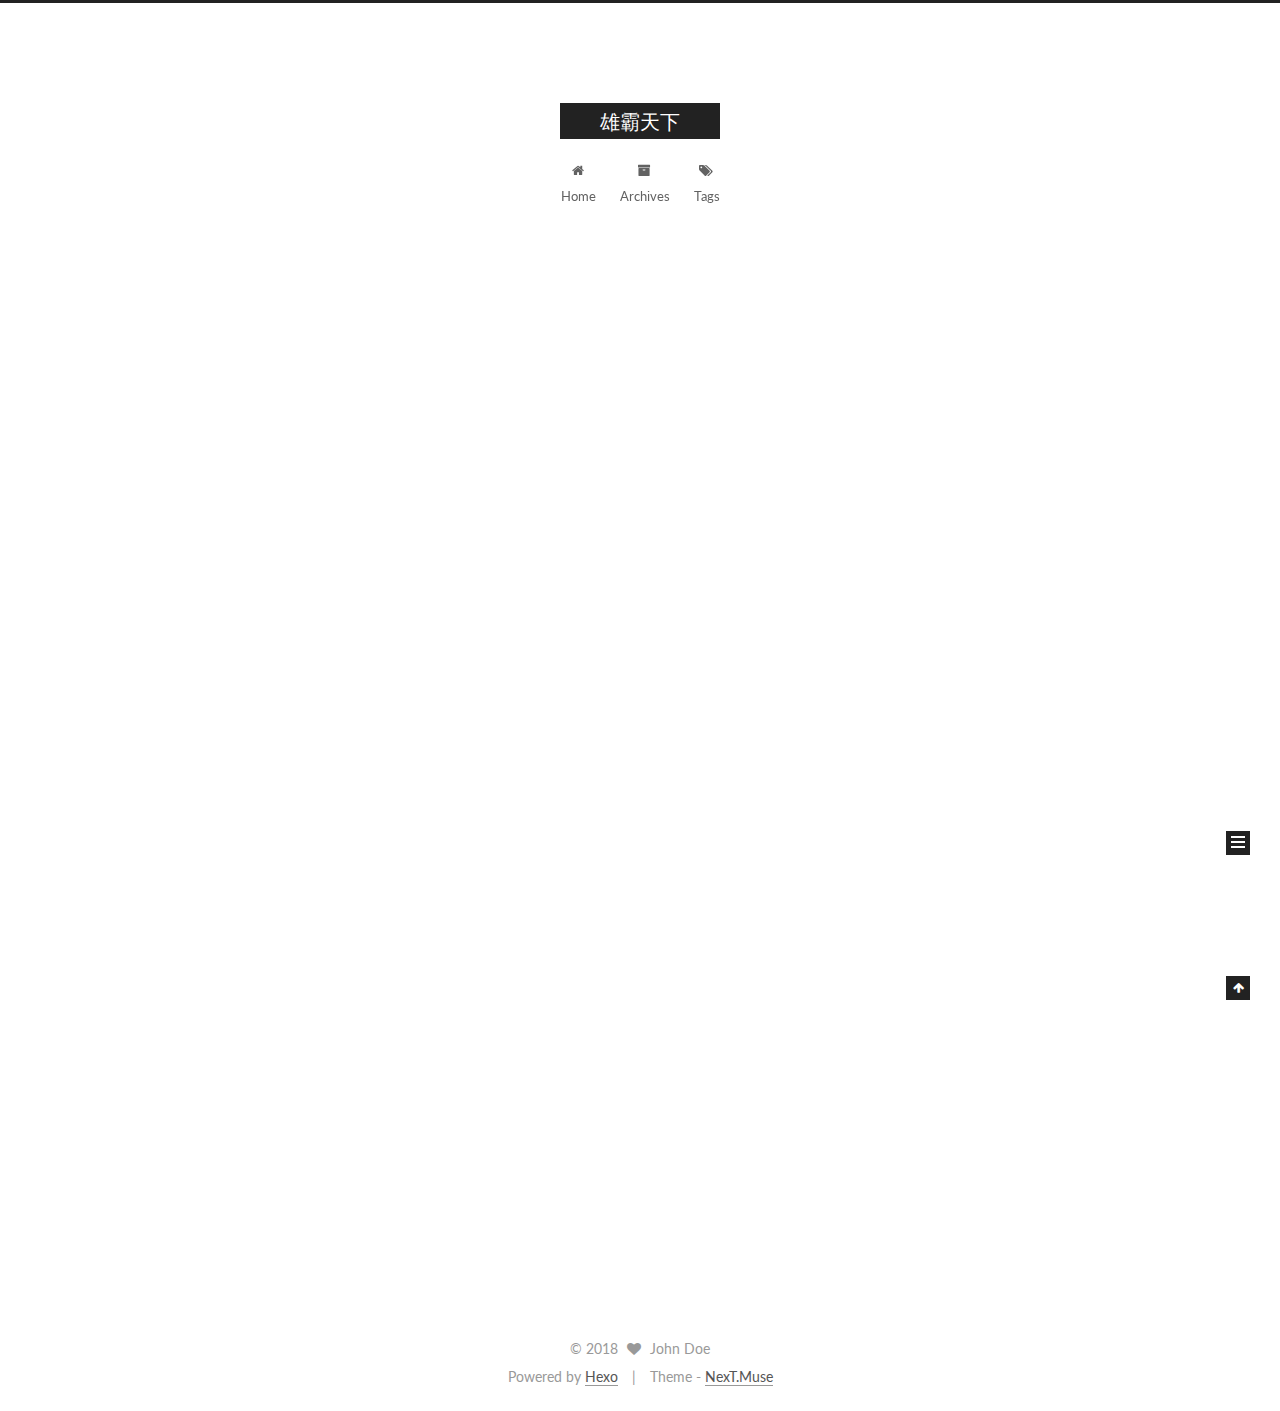
<file: index.html>
<!DOCTYPE html>



  


<html class="theme-next muse use-motion" lang="">
<head>
  <meta charset="UTF-8"/>
<meta http-equiv="X-UA-Compatible" content="IE=edge" />
<meta name="viewport" content="width=device-width, initial-scale=1, maximum-scale=1"/>
<meta name="theme-color" content="#222">









<meta http-equiv="Cache-Control" content="no-transform" />
<meta http-equiv="Cache-Control" content="no-siteapp" />















  
  
  <link href="/lib/fancybox/source/jquery.fancybox.css?v=2.1.5" rel="stylesheet" type="text/css" />




  
  
  
  

  
    
    
  

  

  

  

  

  
    
    
    <link href="//fonts.googleapis.com/css?family=Lato:300,300italic,400,400italic,700,700italic&subset=latin,latin-ext" rel="stylesheet" type="text/css">
  






<link href="/lib/font-awesome/css/font-awesome.min.css?v=4.6.2" rel="stylesheet" type="text/css" />

<link href="/css/main.css?v=5.1.2" rel="stylesheet" type="text/css" />


  <meta name="keywords" content="Hexo, NexT" />








  <link rel="shortcut icon" type="image/x-icon" href="/favicon.ico?v=5.1.2" />






<meta property="og:type" content="website">
<meta property="og:title" content="雄霸天下">
<meta property="og:url" content="http://yoursite.com/index.html">
<meta property="og:site_name" content="雄霸天下">
<meta property="og:locale" content="default">
<meta name="twitter:card" content="summary">
<meta name="twitter:title" content="雄霸天下">



<script type="text/javascript" id="hexo.configurations">
  var NexT = window.NexT || {};
  var CONFIG = {
    root: '/',
    scheme: 'Muse',
    sidebar: {"position":"left","display":"post","offset":12,"offset_float":12,"b2t":false,"scrollpercent":false,"onmobile":false},
    fancybox: true,
    tabs: true,
    motion: true,
    duoshuo: {
      userId: '0',
      author: 'Author'
    },
    algolia: {
      applicationID: '',
      apiKey: '',
      indexName: '',
      hits: {"per_page":10},
      labels: {"input_placeholder":"Search for Posts","hits_empty":"We didn't find any results for the search: ${query}","hits_stats":"${hits} results found in ${time} ms"}
    }
  };
</script>



  <link rel="canonical" href="http://yoursite.com/"/>





  <title>雄霸天下</title>
  














</head>

<body itemscope itemtype="http://schema.org/WebPage" lang="default">

  
  
    
  

  <div class="container sidebar-position-left 
   page-home 
 ">
    <div class="headband"></div>

    <header id="header" class="header" itemscope itemtype="http://schema.org/WPHeader">
      <div class="header-inner"><div class="site-brand-wrapper">
  <div class="site-meta ">
    

    <div class="custom-logo-site-title">
      <a href="/"  class="brand" rel="start">
        <span class="logo-line-before"><i></i></span>
        <span class="site-title">雄霸天下</span>
        <span class="logo-line-after"><i></i></span>
      </a>
    </div>
      
        <p class="site-subtitle"></p>
      
  </div>

  <div class="site-nav-toggle">
    <button>
      <span class="btn-bar"></span>
      <span class="btn-bar"></span>
      <span class="btn-bar"></span>
    </button>
  </div>
</div>

<nav class="site-nav">
  

  
    <ul id="menu" class="menu">
      
        
        <li class="menu-item menu-item-home">
          <a href="/" rel="section">
            
              <i class="menu-item-icon fa fa-fw fa-home"></i> <br />
            
            Home
          </a>
        </li>
      
        
        <li class="menu-item menu-item-archives">
          <a href="/archives/" rel="section">
            
              <i class="menu-item-icon fa fa-fw fa-archive"></i> <br />
            
            Archives
          </a>
        </li>
      
        
        <li class="menu-item menu-item-tags">
          <a href="/tags/" rel="section">
            
              <i class="menu-item-icon fa fa-fw fa-tags"></i> <br />
            
            Tags
          </a>
        </li>
      

      
    </ul>
  

  
</nav>



 </div>
    </header>

    <main id="main" class="main">
      <div class="main-inner">
        <div class="content-wrap">
          <div id="content" class="content">
            
  <section id="posts" class="posts-expand">
    
      

  

  
  
  

  <article class="post post-type-normal" itemscope itemtype="http://schema.org/Article">
  
  
  
  <div class="post-block">
    <link itemprop="mainEntityOfPage" href="http://yoursite.com/2018/04/16/hello-world/">

    <span hidden itemprop="author" itemscope itemtype="http://schema.org/Person">
      <meta itemprop="name" content="John Doe">
      <meta itemprop="description" content="">
      <meta itemprop="image" content="/images/avatar.gif">
    </span>

    <span hidden itemprop="publisher" itemscope itemtype="http://schema.org/Organization">
      <meta itemprop="name" content="雄霸天下">
    </span>

    
      <header class="post-header">

        
        
          <h1 class="post-title" itemprop="name headline">
                
                <a class="post-title-link" href="/2018/04/16/hello-world/" itemprop="url">Hello World</a></h1>
        

        <div class="post-meta">
          <span class="post-time">
            
              <span class="post-meta-item-icon">
                <i class="fa fa-calendar-o"></i>
              </span>
              
                <span class="post-meta-item-text">Posted on</span>
              
              <time title="Post created" itemprop="dateCreated datePublished" datetime="2018-04-16T20:09:13+08:00">
                2018-04-16
              </time>
            

            

            
          </span>

          

          
            
          

          
          

          

          

          

        </div>
      </header>
    

    
    
    
    <div class="post-body" itemprop="articleBody">

      
      

      
        
          
            <p>Welcome to <a href="https://hexo.io/" target="_blank" rel="noopener">Hexo</a>! This is your very first post. Check <a href="https://hexo.io/docs/" target="_blank" rel="noopener">documentation</a> for more info. If you get any problems when using Hexo, you can find the answer in <a href="https://hexo.io/docs/troubleshooting.html" target="_blank" rel="noopener">troubleshooting</a> or you can ask me on <a href="https://github.com/hexojs/hexo/issues" target="_blank" rel="noopener">GitHub</a>.</p>
<h2 id="Quick-Start"><a href="#Quick-Start" class="headerlink" title="Quick Start"></a>Quick Start</h2><h3 id="Create-a-new-post"><a href="#Create-a-new-post" class="headerlink" title="Create a new post"></a>Create a new post</h3><figure class="highlight bash"><table><tr><td class="gutter"><pre><span class="line">1</span><br></pre></td><td class="code"><pre><span class="line">$ hexo new <span class="string">"My New Post"</span></span><br></pre></td></tr></table></figure>
<p>More info: <a href="https://hexo.io/docs/writing.html" target="_blank" rel="noopener">Writing</a></p>
<h3 id="Run-server"><a href="#Run-server" class="headerlink" title="Run server"></a>Run server</h3><figure class="highlight bash"><table><tr><td class="gutter"><pre><span class="line">1</span><br></pre></td><td class="code"><pre><span class="line">$ hexo server</span><br></pre></td></tr></table></figure>
<p>More info: <a href="https://hexo.io/docs/server.html" target="_blank" rel="noopener">Server</a></p>
<h3 id="Generate-static-files"><a href="#Generate-static-files" class="headerlink" title="Generate static files"></a>Generate static files</h3><figure class="highlight bash"><table><tr><td class="gutter"><pre><span class="line">1</span><br></pre></td><td class="code"><pre><span class="line">$ hexo generate</span><br></pre></td></tr></table></figure>
<p>More info: <a href="https://hexo.io/docs/generating.html" target="_blank" rel="noopener">Generating</a></p>
<h3 id="Deploy-to-remote-sites"><a href="#Deploy-to-remote-sites" class="headerlink" title="Deploy to remote sites"></a>Deploy to remote sites</h3><figure class="highlight bash"><table><tr><td class="gutter"><pre><span class="line">1</span><br></pre></td><td class="code"><pre><span class="line">$ hexo deploy</span><br></pre></td></tr></table></figure>
<p>More info: <a href="https://hexo.io/docs/deployment.html" target="_blank" rel="noopener">Deployment</a></p>

          
        
      
    </div>
    
    
    

    

    

    

    <footer class="post-footer">
      

      

      

      
      
        <div class="post-eof"></div>
      
    </footer>
  </div>
  
  
  
  </article>


    
  </section>

  


          </div>
          


          

        </div>
        
          
  
  <div class="sidebar-toggle">
    <div class="sidebar-toggle-line-wrap">
      <span class="sidebar-toggle-line sidebar-toggle-line-first"></span>
      <span class="sidebar-toggle-line sidebar-toggle-line-middle"></span>
      <span class="sidebar-toggle-line sidebar-toggle-line-last"></span>
    </div>
  </div>

  <aside id="sidebar" class="sidebar">
    
    <div class="sidebar-inner">

      

      

      <section class="site-overview sidebar-panel sidebar-panel-active">
        <div class="site-author motion-element" itemprop="author" itemscope itemtype="http://schema.org/Person">
          <img class="site-author-image" itemprop="image"
               src="/images/avatar.gif"
               alt="John Doe" />
          <p class="site-author-name" itemprop="name">John Doe</p>
           
              <p class="site-description motion-element" itemprop="description"></p>
          
        </div>
        <nav class="site-state motion-element">

          
            <div class="site-state-item site-state-posts">
              <a href="/archives/">
                <span class="site-state-item-count">1</span>
                <span class="site-state-item-name">posts</span>
              </a>
            </div>
          

          

          

        </nav>

        

        <div class="links-of-author motion-element">
          
        </div>

        
        

        
        

        


      </section>

      

      

    </div>
  </aside>


        
      </div>
    </main>

    <footer id="footer" class="footer">
      <div class="footer-inner">
        <div class="copyright" >
  
  &copy; 
  <span itemprop="copyrightYear">2018</span>
  <span class="with-love">
    <i class="fa fa-heart"></i>
  </span>
  <span class="author" itemprop="copyrightHolder">John Doe</span>
</div>


<div class="powered-by">
  Powered by <a class="theme-link" href="https://hexo.io">Hexo</a>
</div>

<div class="theme-info">
  Theme -
  <a class="theme-link" href="https://github.com/iissnan/hexo-theme-next">
    NexT.Muse
  </a>
</div>


        

        
      </div>
    </footer>

    
      <div class="back-to-top">
        <i class="fa fa-arrow-up"></i>
        
      </div>
    

  </div>

  

<script type="text/javascript">
  if (Object.prototype.toString.call(window.Promise) !== '[object Function]') {
    window.Promise = null;
  }
</script>









  












  
  <script type="text/javascript" src="/lib/jquery/index.js?v=2.1.3"></script>

  
  <script type="text/javascript" src="/lib/fastclick/lib/fastclick.min.js?v=1.0.6"></script>

  
  <script type="text/javascript" src="/lib/jquery_lazyload/jquery.lazyload.js?v=1.9.7"></script>

  
  <script type="text/javascript" src="/lib/velocity/velocity.min.js?v=1.2.1"></script>

  
  <script type="text/javascript" src="/lib/velocity/velocity.ui.min.js?v=1.2.1"></script>

  
  <script type="text/javascript" src="/lib/fancybox/source/jquery.fancybox.pack.js?v=2.1.5"></script>


  


  <script type="text/javascript" src="/js/src/utils.js?v=5.1.2"></script>

  <script type="text/javascript" src="/js/src/motion.js?v=5.1.2"></script>



  
  

  
    <script type="text/javascript" src="/js/src/scrollspy.js?v=5.1.2"></script>
<script type="text/javascript" src="/js/src/post-details.js?v=5.1.2"></script>

  

  


  <script type="text/javascript" src="/js/src/bootstrap.js?v=5.1.2"></script>



  


  




	





  





  






  





  

  

  

  

  

  

</body>
</html>
</file>
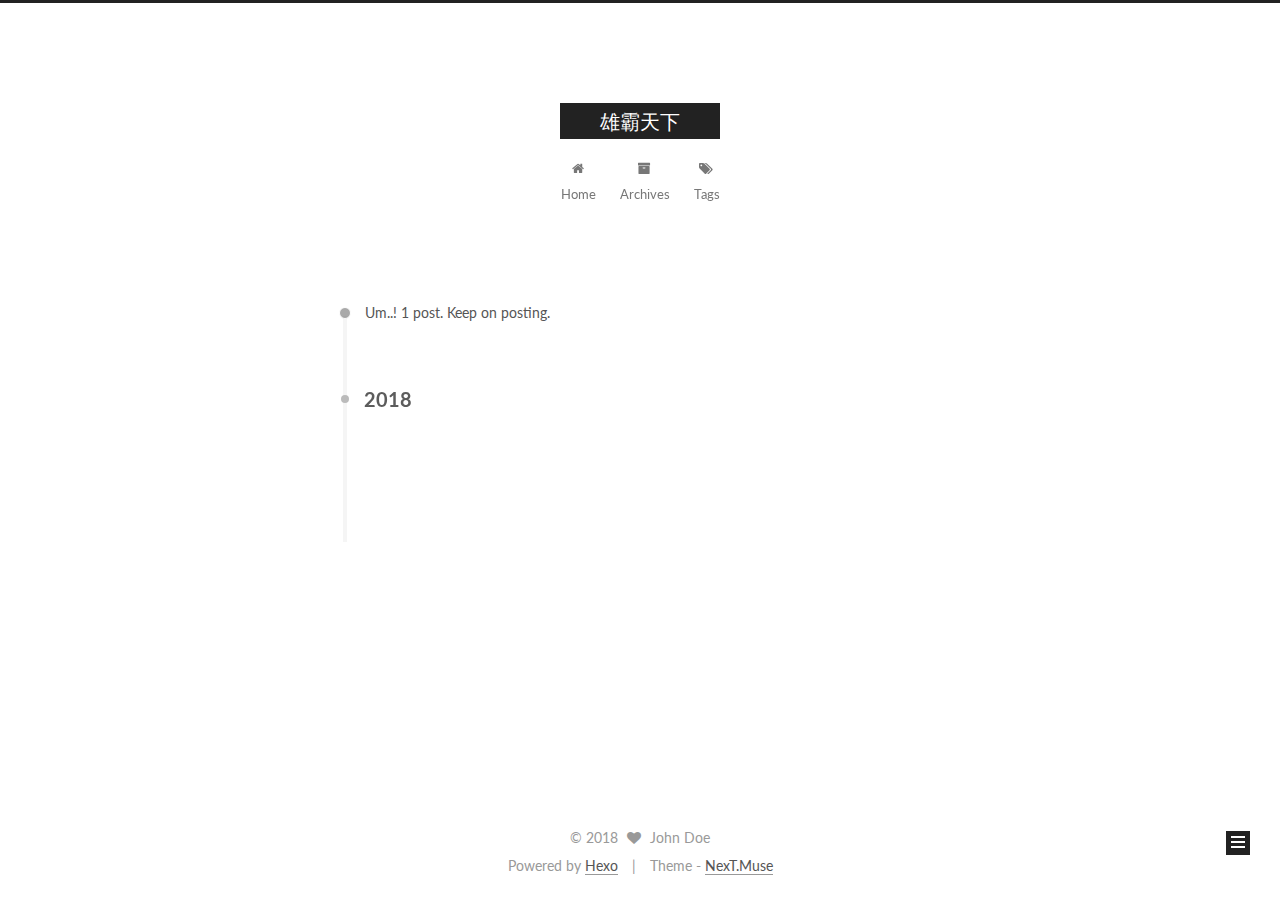
<file: archives/index.html>
<!DOCTYPE html>



  


<html class="theme-next muse use-motion" lang="">
<head>
  <meta charset="UTF-8"/>
<meta http-equiv="X-UA-Compatible" content="IE=edge" />
<meta name="viewport" content="width=device-width, initial-scale=1, maximum-scale=1"/>
<meta name="theme-color" content="#222">









<meta http-equiv="Cache-Control" content="no-transform" />
<meta http-equiv="Cache-Control" content="no-siteapp" />















  
  
  <link href="/lib/fancybox/source/jquery.fancybox.css?v=2.1.5" rel="stylesheet" type="text/css" />




  
  
  
  

  
    
    
  

  

  

  

  

  
    
    
    <link href="//fonts.googleapis.com/css?family=Lato:300,300italic,400,400italic,700,700italic&subset=latin,latin-ext" rel="stylesheet" type="text/css">
  






<link href="/lib/font-awesome/css/font-awesome.min.css?v=4.6.2" rel="stylesheet" type="text/css" />

<link href="/css/main.css?v=5.1.2" rel="stylesheet" type="text/css" />


  <meta name="keywords" content="Hexo, NexT" />








  <link rel="shortcut icon" type="image/x-icon" href="/favicon.ico?v=5.1.2" />






<meta property="og:type" content="website">
<meta property="og:title" content="雄霸天下">
<meta property="og:url" content="http://yoursite.com/archives/index.html">
<meta property="og:site_name" content="雄霸天下">
<meta property="og:locale" content="default">
<meta name="twitter:card" content="summary">
<meta name="twitter:title" content="雄霸天下">



<script type="text/javascript" id="hexo.configurations">
  var NexT = window.NexT || {};
  var CONFIG = {
    root: '/',
    scheme: 'Muse',
    sidebar: {"position":"left","display":"post","offset":12,"offset_float":12,"b2t":false,"scrollpercent":false,"onmobile":false},
    fancybox: true,
    tabs: true,
    motion: true,
    duoshuo: {
      userId: '0',
      author: 'Author'
    },
    algolia: {
      applicationID: '',
      apiKey: '',
      indexName: '',
      hits: {"per_page":10},
      labels: {"input_placeholder":"Search for Posts","hits_empty":"We didn't find any results for the search: ${query}","hits_stats":"${hits} results found in ${time} ms"}
    }
  };
</script>



  <link rel="canonical" href="http://yoursite.com/archives/"/>





  <title>Archive | 雄霸天下</title>
  














</head>

<body itemscope itemtype="http://schema.org/WebPage" lang="default">

  
  
    
  

  <div class="container sidebar-position-left  page-archive  ">
    <div class="headband"></div>

    <header id="header" class="header" itemscope itemtype="http://schema.org/WPHeader">
      <div class="header-inner"><div class="site-brand-wrapper">
  <div class="site-meta ">
    

    <div class="custom-logo-site-title">
      <a href="/"  class="brand" rel="start">
        <span class="logo-line-before"><i></i></span>
        <span class="site-title">雄霸天下</span>
        <span class="logo-line-after"><i></i></span>
      </a>
    </div>
      
        <p class="site-subtitle"></p>
      
  </div>

  <div class="site-nav-toggle">
    <button>
      <span class="btn-bar"></span>
      <span class="btn-bar"></span>
      <span class="btn-bar"></span>
    </button>
  </div>
</div>

<nav class="site-nav">
  

  
    <ul id="menu" class="menu">
      
        
        <li class="menu-item menu-item-home">
          <a href="/" rel="section">
            
              <i class="menu-item-icon fa fa-fw fa-home"></i> <br />
            
            Home
          </a>
        </li>
      
        
        <li class="menu-item menu-item-archives">
          <a href="/archives/" rel="section">
            
              <i class="menu-item-icon fa fa-fw fa-archive"></i> <br />
            
            Archives
          </a>
        </li>
      
        
        <li class="menu-item menu-item-tags">
          <a href="/tags/" rel="section">
            
              <i class="menu-item-icon fa fa-fw fa-tags"></i> <br />
            
            Tags
          </a>
        </li>
      

      
    </ul>
  

  
</nav>



 </div>
    </header>

    <main id="main" class="main">
      <div class="main-inner">
        <div class="content-wrap">
          <div id="content" class="content">
            

  
  
  
  <div class="post-block archive">
    <div id="posts" class="posts-collapse">
      <span class="archive-move-on"></span>

      <span class="archive-page-counter">
        
        
        
          
        
        Um..! 1 post. Keep on posting.
      </span>

      

        
        
        

        
          
          <div class="collection-title">
            <h2 class="archive-year motion-element" id="archive-year-2018">2018</h2>
          </div>
        
        

        

  <article class="post post-type-normal" itemscope itemtype="http://schema.org/Article">
    <header class="post-header">

      <h2 class="post-title">
        
            <a class="post-title-link" href="/2018/04/16/hello-world/" itemprop="url">
              
                <span itemprop="name">Hello World</span>
              
            </a>
        
      </h2>

      <div class="post-meta">
        <time class="post-time" itemprop="dateCreated"
              datetime="2018-04-16T20:09:13+08:00"
              content="2018-04-16" >
          04-16
        </time>
      </div>

    </header>
  </article>



      

    </div>
  </div>
  
  
  

  



          </div>
          


          

        </div>
        
          
  
  <div class="sidebar-toggle">
    <div class="sidebar-toggle-line-wrap">
      <span class="sidebar-toggle-line sidebar-toggle-line-first"></span>
      <span class="sidebar-toggle-line sidebar-toggle-line-middle"></span>
      <span class="sidebar-toggle-line sidebar-toggle-line-last"></span>
    </div>
  </div>

  <aside id="sidebar" class="sidebar">
    
    <div class="sidebar-inner">

      

      

      <section class="site-overview sidebar-panel sidebar-panel-active">
        <div class="site-author motion-element" itemprop="author" itemscope itemtype="http://schema.org/Person">
          <img class="site-author-image" itemprop="image"
               src="/images/avatar.gif"
               alt="John Doe" />
          <p class="site-author-name" itemprop="name">John Doe</p>
           
              <p class="site-description motion-element" itemprop="description"></p>
          
        </div>
        <nav class="site-state motion-element">

          
            <div class="site-state-item site-state-posts">
              <a href="/archives/">
                <span class="site-state-item-count">1</span>
                <span class="site-state-item-name">posts</span>
              </a>
            </div>
          

          

          

        </nav>

        

        <div class="links-of-author motion-element">
          
        </div>

        
        

        
        

        


      </section>

      

      

    </div>
  </aside>


        
      </div>
    </main>

    <footer id="footer" class="footer">
      <div class="footer-inner">
        <div class="copyright" >
  
  &copy; 
  <span itemprop="copyrightYear">2018</span>
  <span class="with-love">
    <i class="fa fa-heart"></i>
  </span>
  <span class="author" itemprop="copyrightHolder">John Doe</span>
</div>


<div class="powered-by">
  Powered by <a class="theme-link" href="https://hexo.io">Hexo</a>
</div>

<div class="theme-info">
  Theme -
  <a class="theme-link" href="https://github.com/iissnan/hexo-theme-next">
    NexT.Muse
  </a>
</div>


        

        
      </div>
    </footer>

    
      <div class="back-to-top">
        <i class="fa fa-arrow-up"></i>
        
      </div>
    

  </div>

  

<script type="text/javascript">
  if (Object.prototype.toString.call(window.Promise) !== '[object Function]') {
    window.Promise = null;
  }
</script>









  












  
  <script type="text/javascript" src="/lib/jquery/index.js?v=2.1.3"></script>

  
  <script type="text/javascript" src="/lib/fastclick/lib/fastclick.min.js?v=1.0.6"></script>

  
  <script type="text/javascript" src="/lib/jquery_lazyload/jquery.lazyload.js?v=1.9.7"></script>

  
  <script type="text/javascript" src="/lib/velocity/velocity.min.js?v=1.2.1"></script>

  
  <script type="text/javascript" src="/lib/velocity/velocity.ui.min.js?v=1.2.1"></script>

  
  <script type="text/javascript" src="/lib/fancybox/source/jquery.fancybox.pack.js?v=2.1.5"></script>


  


  <script type="text/javascript" src="/js/src/utils.js?v=5.1.2"></script>

  <script type="text/javascript" src="/js/src/motion.js?v=5.1.2"></script>



  
  

  
  
    <script type="text/javascript" id="motion.page.archive">
      $('.archive-year').velocity('transition.slideLeftIn');
    </script>
  


  


  <script type="text/javascript" src="/js/src/bootstrap.js?v=5.1.2"></script>



  


  




	





  





  






  





  

  

  

  

  

  

</body>
</html>
</file>
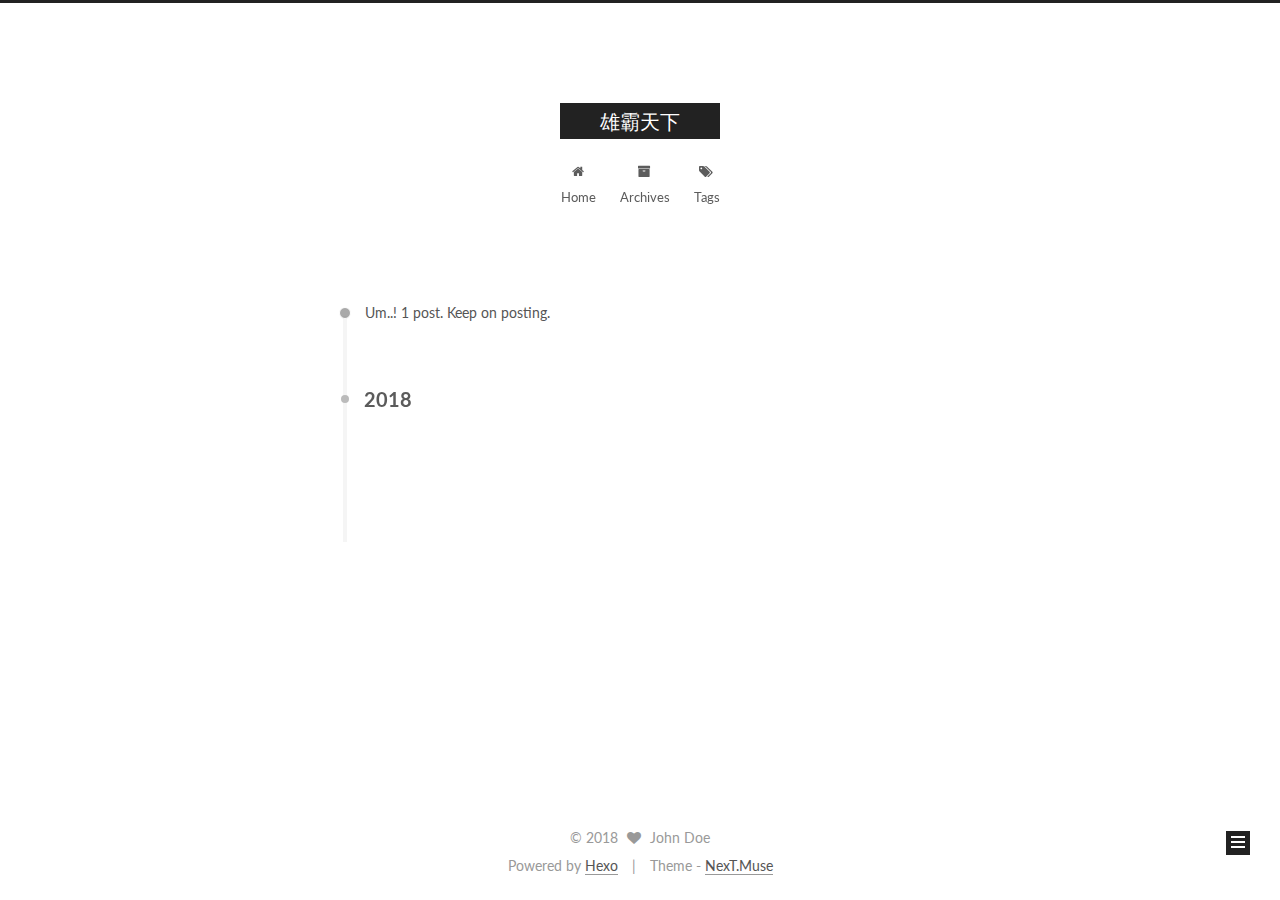
<file: archives/2018/index.html>
<!DOCTYPE html>



  


<html class="theme-next muse use-motion" lang="">
<head>
  <meta charset="UTF-8"/>
<meta http-equiv="X-UA-Compatible" content="IE=edge" />
<meta name="viewport" content="width=device-width, initial-scale=1, maximum-scale=1"/>
<meta name="theme-color" content="#222">









<meta http-equiv="Cache-Control" content="no-transform" />
<meta http-equiv="Cache-Control" content="no-siteapp" />















  
  
  <link href="/lib/fancybox/source/jquery.fancybox.css?v=2.1.5" rel="stylesheet" type="text/css" />




  
  
  
  

  
    
    
  

  

  

  

  

  
    
    
    <link href="//fonts.googleapis.com/css?family=Lato:300,300italic,400,400italic,700,700italic&subset=latin,latin-ext" rel="stylesheet" type="text/css">
  






<link href="/lib/font-awesome/css/font-awesome.min.css?v=4.6.2" rel="stylesheet" type="text/css" />

<link href="/css/main.css?v=5.1.2" rel="stylesheet" type="text/css" />


  <meta name="keywords" content="Hexo, NexT" />








  <link rel="shortcut icon" type="image/x-icon" href="/favicon.ico?v=5.1.2" />






<meta property="og:type" content="website">
<meta property="og:title" content="雄霸天下">
<meta property="og:url" content="http://yoursite.com/archives/2018/index.html">
<meta property="og:site_name" content="雄霸天下">
<meta property="og:locale" content="default">
<meta name="twitter:card" content="summary">
<meta name="twitter:title" content="雄霸天下">



<script type="text/javascript" id="hexo.configurations">
  var NexT = window.NexT || {};
  var CONFIG = {
    root: '/',
    scheme: 'Muse',
    sidebar: {"position":"left","display":"post","offset":12,"offset_float":12,"b2t":false,"scrollpercent":false,"onmobile":false},
    fancybox: true,
    tabs: true,
    motion: true,
    duoshuo: {
      userId: '0',
      author: 'Author'
    },
    algolia: {
      applicationID: '',
      apiKey: '',
      indexName: '',
      hits: {"per_page":10},
      labels: {"input_placeholder":"Search for Posts","hits_empty":"We didn't find any results for the search: ${query}","hits_stats":"${hits} results found in ${time} ms"}
    }
  };
</script>



  <link rel="canonical" href="http://yoursite.com/archives/2018/"/>





  <title>Archive | 雄霸天下</title>
  














</head>

<body itemscope itemtype="http://schema.org/WebPage" lang="default">

  
  
    
  

  <div class="container sidebar-position-left  page-archive  ">
    <div class="headband"></div>

    <header id="header" class="header" itemscope itemtype="http://schema.org/WPHeader">
      <div class="header-inner"><div class="site-brand-wrapper">
  <div class="site-meta ">
    

    <div class="custom-logo-site-title">
      <a href="/"  class="brand" rel="start">
        <span class="logo-line-before"><i></i></span>
        <span class="site-title">雄霸天下</span>
        <span class="logo-line-after"><i></i></span>
      </a>
    </div>
      
        <p class="site-subtitle"></p>
      
  </div>

  <div class="site-nav-toggle">
    <button>
      <span class="btn-bar"></span>
      <span class="btn-bar"></span>
      <span class="btn-bar"></span>
    </button>
  </div>
</div>

<nav class="site-nav">
  

  
    <ul id="menu" class="menu">
      
        
        <li class="menu-item menu-item-home">
          <a href="/" rel="section">
            
              <i class="menu-item-icon fa fa-fw fa-home"></i> <br />
            
            Home
          </a>
        </li>
      
        
        <li class="menu-item menu-item-archives">
          <a href="/archives/" rel="section">
            
              <i class="menu-item-icon fa fa-fw fa-archive"></i> <br />
            
            Archives
          </a>
        </li>
      
        
        <li class="menu-item menu-item-tags">
          <a href="/tags/" rel="section">
            
              <i class="menu-item-icon fa fa-fw fa-tags"></i> <br />
            
            Tags
          </a>
        </li>
      

      
    </ul>
  

  
</nav>



 </div>
    </header>

    <main id="main" class="main">
      <div class="main-inner">
        <div class="content-wrap">
          <div id="content" class="content">
            

  
  
  
  <div class="post-block archive">
    <div id="posts" class="posts-collapse">
      <span class="archive-move-on"></span>

      <span class="archive-page-counter">
        
        
        
          
        
        Um..! 1 post. Keep on posting.
      </span>

      

        
        
        

        
          
          <div class="collection-title">
            <h2 class="archive-year motion-element" id="archive-year-2018">2018</h2>
          </div>
        
        

        

  <article class="post post-type-normal" itemscope itemtype="http://schema.org/Article">
    <header class="post-header">

      <h2 class="post-title">
        
            <a class="post-title-link" href="/2018/04/16/hello-world/" itemprop="url">
              
                <span itemprop="name">Hello World</span>
              
            </a>
        
      </h2>

      <div class="post-meta">
        <time class="post-time" itemprop="dateCreated"
              datetime="2018-04-16T20:09:13+08:00"
              content="2018-04-16" >
          04-16
        </time>
      </div>

    </header>
  </article>



      

    </div>
  </div>
  
  
  

  



          </div>
          


          

        </div>
        
          
  
  <div class="sidebar-toggle">
    <div class="sidebar-toggle-line-wrap">
      <span class="sidebar-toggle-line sidebar-toggle-line-first"></span>
      <span class="sidebar-toggle-line sidebar-toggle-line-middle"></span>
      <span class="sidebar-toggle-line sidebar-toggle-line-last"></span>
    </div>
  </div>

  <aside id="sidebar" class="sidebar">
    
    <div class="sidebar-inner">

      

      

      <section class="site-overview sidebar-panel sidebar-panel-active">
        <div class="site-author motion-element" itemprop="author" itemscope itemtype="http://schema.org/Person">
          <img class="site-author-image" itemprop="image"
               src="/images/avatar.gif"
               alt="John Doe" />
          <p class="site-author-name" itemprop="name">John Doe</p>
           
              <p class="site-description motion-element" itemprop="description"></p>
          
        </div>
        <nav class="site-state motion-element">

          
            <div class="site-state-item site-state-posts">
              <a href="/archives/">
                <span class="site-state-item-count">1</span>
                <span class="site-state-item-name">posts</span>
              </a>
            </div>
          

          

          

        </nav>

        

        <div class="links-of-author motion-element">
          
        </div>

        
        

        
        

        


      </section>

      

      

    </div>
  </aside>


        
      </div>
    </main>

    <footer id="footer" class="footer">
      <div class="footer-inner">
        <div class="copyright" >
  
  &copy; 
  <span itemprop="copyrightYear">2018</span>
  <span class="with-love">
    <i class="fa fa-heart"></i>
  </span>
  <span class="author" itemprop="copyrightHolder">John Doe</span>
</div>


<div class="powered-by">
  Powered by <a class="theme-link" href="https://hexo.io">Hexo</a>
</div>

<div class="theme-info">
  Theme -
  <a class="theme-link" href="https://github.com/iissnan/hexo-theme-next">
    NexT.Muse
  </a>
</div>


        

        
      </div>
    </footer>

    
      <div class="back-to-top">
        <i class="fa fa-arrow-up"></i>
        
      </div>
    

  </div>

  

<script type="text/javascript">
  if (Object.prototype.toString.call(window.Promise) !== '[object Function]') {
    window.Promise = null;
  }
</script>









  












  
  <script type="text/javascript" src="/lib/jquery/index.js?v=2.1.3"></script>

  
  <script type="text/javascript" src="/lib/fastclick/lib/fastclick.min.js?v=1.0.6"></script>

  
  <script type="text/javascript" src="/lib/jquery_lazyload/jquery.lazyload.js?v=1.9.7"></script>

  
  <script type="text/javascript" src="/lib/velocity/velocity.min.js?v=1.2.1"></script>

  
  <script type="text/javascript" src="/lib/velocity/velocity.ui.min.js?v=1.2.1"></script>

  
  <script type="text/javascript" src="/lib/fancybox/source/jquery.fancybox.pack.js?v=2.1.5"></script>


  


  <script type="text/javascript" src="/js/src/utils.js?v=5.1.2"></script>

  <script type="text/javascript" src="/js/src/motion.js?v=5.1.2"></script>



  
  

  
  
    <script type="text/javascript" id="motion.page.archive">
      $('.archive-year').velocity('transition.slideLeftIn');
    </script>
  


  


  <script type="text/javascript" src="/js/src/bootstrap.js?v=5.1.2"></script>



  


  




	





  





  






  





  

  

  

  

  

  

</body>
</html>
</file>
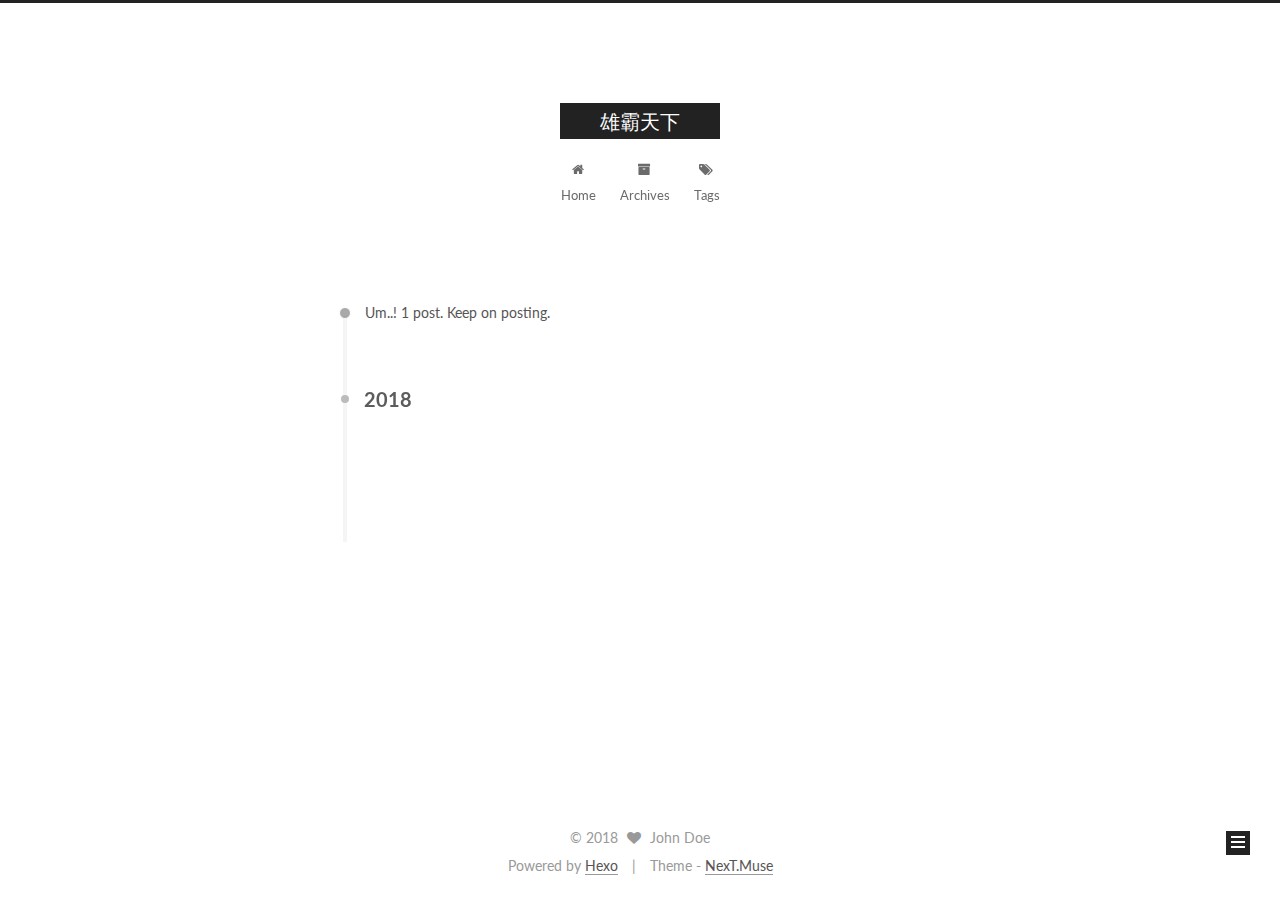
<file: archives/2018/04/index.html>
<!DOCTYPE html>



  


<html class="theme-next muse use-motion" lang="">
<head>
  <meta charset="UTF-8"/>
<meta http-equiv="X-UA-Compatible" content="IE=edge" />
<meta name="viewport" content="width=device-width, initial-scale=1, maximum-scale=1"/>
<meta name="theme-color" content="#222">









<meta http-equiv="Cache-Control" content="no-transform" />
<meta http-equiv="Cache-Control" content="no-siteapp" />















  
  
  <link href="/lib/fancybox/source/jquery.fancybox.css?v=2.1.5" rel="stylesheet" type="text/css" />




  
  
  
  

  
    
    
  

  

  

  

  

  
    
    
    <link href="//fonts.googleapis.com/css?family=Lato:300,300italic,400,400italic,700,700italic&subset=latin,latin-ext" rel="stylesheet" type="text/css">
  






<link href="/lib/font-awesome/css/font-awesome.min.css?v=4.6.2" rel="stylesheet" type="text/css" />

<link href="/css/main.css?v=5.1.2" rel="stylesheet" type="text/css" />


  <meta name="keywords" content="Hexo, NexT" />








  <link rel="shortcut icon" type="image/x-icon" href="/favicon.ico?v=5.1.2" />






<meta property="og:type" content="website">
<meta property="og:title" content="雄霸天下">
<meta property="og:url" content="http://yoursite.com/archives/2018/04/index.html">
<meta property="og:site_name" content="雄霸天下">
<meta property="og:locale" content="default">
<meta name="twitter:card" content="summary">
<meta name="twitter:title" content="雄霸天下">



<script type="text/javascript" id="hexo.configurations">
  var NexT = window.NexT || {};
  var CONFIG = {
    root: '/',
    scheme: 'Muse',
    sidebar: {"position":"left","display":"post","offset":12,"offset_float":12,"b2t":false,"scrollpercent":false,"onmobile":false},
    fancybox: true,
    tabs: true,
    motion: true,
    duoshuo: {
      userId: '0',
      author: 'Author'
    },
    algolia: {
      applicationID: '',
      apiKey: '',
      indexName: '',
      hits: {"per_page":10},
      labels: {"input_placeholder":"Search for Posts","hits_empty":"We didn't find any results for the search: ${query}","hits_stats":"${hits} results found in ${time} ms"}
    }
  };
</script>



  <link rel="canonical" href="http://yoursite.com/archives/2018/04/"/>





  <title>Archive | 雄霸天下</title>
  














</head>

<body itemscope itemtype="http://schema.org/WebPage" lang="default">

  
  
    
  

  <div class="container sidebar-position-left  page-archive  ">
    <div class="headband"></div>

    <header id="header" class="header" itemscope itemtype="http://schema.org/WPHeader">
      <div class="header-inner"><div class="site-brand-wrapper">
  <div class="site-meta ">
    

    <div class="custom-logo-site-title">
      <a href="/"  class="brand" rel="start">
        <span class="logo-line-before"><i></i></span>
        <span class="site-title">雄霸天下</span>
        <span class="logo-line-after"><i></i></span>
      </a>
    </div>
      
        <p class="site-subtitle"></p>
      
  </div>

  <div class="site-nav-toggle">
    <button>
      <span class="btn-bar"></span>
      <span class="btn-bar"></span>
      <span class="btn-bar"></span>
    </button>
  </div>
</div>

<nav class="site-nav">
  

  
    <ul id="menu" class="menu">
      
        
        <li class="menu-item menu-item-home">
          <a href="/" rel="section">
            
              <i class="menu-item-icon fa fa-fw fa-home"></i> <br />
            
            Home
          </a>
        </li>
      
        
        <li class="menu-item menu-item-archives">
          <a href="/archives/" rel="section">
            
              <i class="menu-item-icon fa fa-fw fa-archive"></i> <br />
            
            Archives
          </a>
        </li>
      
        
        <li class="menu-item menu-item-tags">
          <a href="/tags/" rel="section">
            
              <i class="menu-item-icon fa fa-fw fa-tags"></i> <br />
            
            Tags
          </a>
        </li>
      

      
    </ul>
  

  
</nav>



 </div>
    </header>

    <main id="main" class="main">
      <div class="main-inner">
        <div class="content-wrap">
          <div id="content" class="content">
            

  
  
  
  <div class="post-block archive">
    <div id="posts" class="posts-collapse">
      <span class="archive-move-on"></span>

      <span class="archive-page-counter">
        
        
        
          
        
        Um..! 1 post. Keep on posting.
      </span>

      

        
        
        

        
          
          <div class="collection-title">
            <h2 class="archive-year motion-element" id="archive-year-2018">2018</h2>
          </div>
        
        

        

  <article class="post post-type-normal" itemscope itemtype="http://schema.org/Article">
    <header class="post-header">

      <h2 class="post-title">
        
            <a class="post-title-link" href="/2018/04/16/hello-world/" itemprop="url">
              
                <span itemprop="name">Hello World</span>
              
            </a>
        
      </h2>

      <div class="post-meta">
        <time class="post-time" itemprop="dateCreated"
              datetime="2018-04-16T20:09:13+08:00"
              content="2018-04-16" >
          04-16
        </time>
      </div>

    </header>
  </article>



      

    </div>
  </div>
  
  
  

  



          </div>
          


          

        </div>
        
          
  
  <div class="sidebar-toggle">
    <div class="sidebar-toggle-line-wrap">
      <span class="sidebar-toggle-line sidebar-toggle-line-first"></span>
      <span class="sidebar-toggle-line sidebar-toggle-line-middle"></span>
      <span class="sidebar-toggle-line sidebar-toggle-line-last"></span>
    </div>
  </div>

  <aside id="sidebar" class="sidebar">
    
    <div class="sidebar-inner">

      

      

      <section class="site-overview sidebar-panel sidebar-panel-active">
        <div class="site-author motion-element" itemprop="author" itemscope itemtype="http://schema.org/Person">
          <img class="site-author-image" itemprop="image"
               src="/images/avatar.gif"
               alt="John Doe" />
          <p class="site-author-name" itemprop="name">John Doe</p>
           
              <p class="site-description motion-element" itemprop="description"></p>
          
        </div>
        <nav class="site-state motion-element">

          
            <div class="site-state-item site-state-posts">
              <a href="/archives/">
                <span class="site-state-item-count">1</span>
                <span class="site-state-item-name">posts</span>
              </a>
            </div>
          

          

          

        </nav>

        

        <div class="links-of-author motion-element">
          
        </div>

        
        

        
        

        


      </section>

      

      

    </div>
  </aside>


        
      </div>
    </main>

    <footer id="footer" class="footer">
      <div class="footer-inner">
        <div class="copyright" >
  
  &copy; 
  <span itemprop="copyrightYear">2018</span>
  <span class="with-love">
    <i class="fa fa-heart"></i>
  </span>
  <span class="author" itemprop="copyrightHolder">John Doe</span>
</div>


<div class="powered-by">
  Powered by <a class="theme-link" href="https://hexo.io">Hexo</a>
</div>

<div class="theme-info">
  Theme -
  <a class="theme-link" href="https://github.com/iissnan/hexo-theme-next">
    NexT.Muse
  </a>
</div>


        

        
      </div>
    </footer>

    
      <div class="back-to-top">
        <i class="fa fa-arrow-up"></i>
        
      </div>
    

  </div>

  

<script type="text/javascript">
  if (Object.prototype.toString.call(window.Promise) !== '[object Function]') {
    window.Promise = null;
  }
</script>









  












  
  <script type="text/javascript" src="/lib/jquery/index.js?v=2.1.3"></script>

  
  <script type="text/javascript" src="/lib/fastclick/lib/fastclick.min.js?v=1.0.6"></script>

  
  <script type="text/javascript" src="/lib/jquery_lazyload/jquery.lazyload.js?v=1.9.7"></script>

  
  <script type="text/javascript" src="/lib/velocity/velocity.min.js?v=1.2.1"></script>

  
  <script type="text/javascript" src="/lib/velocity/velocity.ui.min.js?v=1.2.1"></script>

  
  <script type="text/javascript" src="/lib/fancybox/source/jquery.fancybox.pack.js?v=2.1.5"></script>


  


  <script type="text/javascript" src="/js/src/utils.js?v=5.1.2"></script>

  <script type="text/javascript" src="/js/src/motion.js?v=5.1.2"></script>



  
  

  
  
    <script type="text/javascript" id="motion.page.archive">
      $('.archive-year').velocity('transition.slideLeftIn');
    </script>
  


  


  <script type="text/javascript" src="/js/src/bootstrap.js?v=5.1.2"></script>



  


  




	





  





  






  





  

  

  

  

  

  

</body>
</html>
</file>
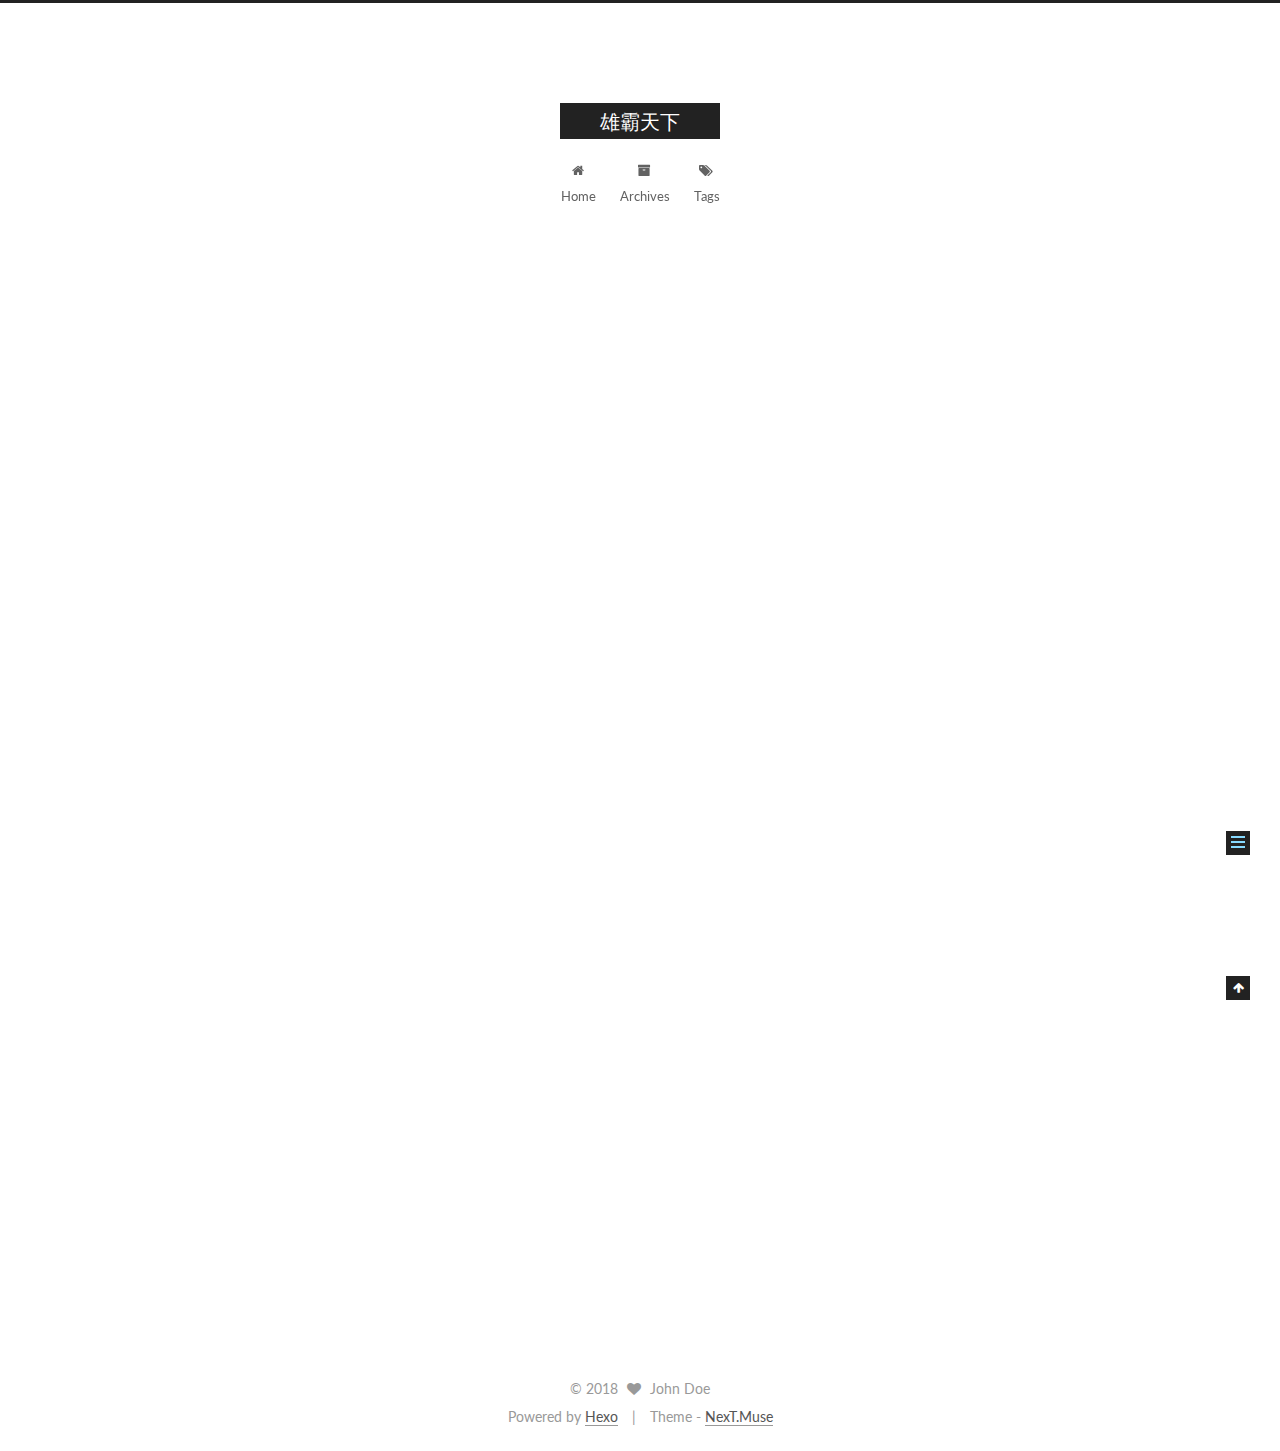
<file: 2018/04/16/hello-world/index.html>
<!DOCTYPE html>



  


<html class="theme-next muse use-motion" lang="">
<head>
  <meta charset="UTF-8"/>
<meta http-equiv="X-UA-Compatible" content="IE=edge" />
<meta name="viewport" content="width=device-width, initial-scale=1, maximum-scale=1"/>
<meta name="theme-color" content="#222">









<meta http-equiv="Cache-Control" content="no-transform" />
<meta http-equiv="Cache-Control" content="no-siteapp" />















  
  
  <link href="/lib/fancybox/source/jquery.fancybox.css?v=2.1.5" rel="stylesheet" type="text/css" />




  
  
  
  

  
    
    
  

  

  

  

  

  
    
    
    <link href="//fonts.googleapis.com/css?family=Lato:300,300italic,400,400italic,700,700italic&subset=latin,latin-ext" rel="stylesheet" type="text/css">
  






<link href="/lib/font-awesome/css/font-awesome.min.css?v=4.6.2" rel="stylesheet" type="text/css" />

<link href="/css/main.css?v=5.1.2" rel="stylesheet" type="text/css" />


  <meta name="keywords" content="Hexo, NexT" />








  <link rel="shortcut icon" type="image/x-icon" href="/favicon.ico?v=5.1.2" />






<meta name="description" content="Welcome to Hexo! This is your very first post. Check documentation for more info. If you get any problems when using Hexo, you can find the answer in troubleshooting or you can ask me on GitHub. Quick">
<meta property="og:type" content="article">
<meta property="og:title" content="Hello World">
<meta property="og:url" content="http://yoursite.com/2018/04/16/hello-world/index.html">
<meta property="og:site_name" content="雄霸天下">
<meta property="og:description" content="Welcome to Hexo! This is your very first post. Check documentation for more info. If you get any problems when using Hexo, you can find the answer in troubleshooting or you can ask me on GitHub. Quick">
<meta property="og:locale" content="default">
<meta property="og:updated_time" content="2018-04-16T12:09:13.609Z">
<meta name="twitter:card" content="summary">
<meta name="twitter:title" content="Hello World">
<meta name="twitter:description" content="Welcome to Hexo! This is your very first post. Check documentation for more info. If you get any problems when using Hexo, you can find the answer in troubleshooting or you can ask me on GitHub. Quick">



<script type="text/javascript" id="hexo.configurations">
  var NexT = window.NexT || {};
  var CONFIG = {
    root: '/',
    scheme: 'Muse',
    sidebar: {"position":"left","display":"post","offset":12,"offset_float":12,"b2t":false,"scrollpercent":false,"onmobile":false},
    fancybox: true,
    tabs: true,
    motion: true,
    duoshuo: {
      userId: '0',
      author: 'Author'
    },
    algolia: {
      applicationID: '',
      apiKey: '',
      indexName: '',
      hits: {"per_page":10},
      labels: {"input_placeholder":"Search for Posts","hits_empty":"We didn't find any results for the search: ${query}","hits_stats":"${hits} results found in ${time} ms"}
    }
  };
</script>



  <link rel="canonical" href="http://yoursite.com/2018/04/16/hello-world/"/>





  <title>Hello World | 雄霸天下</title>
  














</head>

<body itemscope itemtype="http://schema.org/WebPage" lang="default">

  
  
    
  

  <div class="container sidebar-position-left page-post-detail ">
    <div class="headband"></div>

    <header id="header" class="header" itemscope itemtype="http://schema.org/WPHeader">
      <div class="header-inner"><div class="site-brand-wrapper">
  <div class="site-meta ">
    

    <div class="custom-logo-site-title">
      <a href="/"  class="brand" rel="start">
        <span class="logo-line-before"><i></i></span>
        <span class="site-title">雄霸天下</span>
        <span class="logo-line-after"><i></i></span>
      </a>
    </div>
      
        <p class="site-subtitle"></p>
      
  </div>

  <div class="site-nav-toggle">
    <button>
      <span class="btn-bar"></span>
      <span class="btn-bar"></span>
      <span class="btn-bar"></span>
    </button>
  </div>
</div>

<nav class="site-nav">
  

  
    <ul id="menu" class="menu">
      
        
        <li class="menu-item menu-item-home">
          <a href="/" rel="section">
            
              <i class="menu-item-icon fa fa-fw fa-home"></i> <br />
            
            Home
          </a>
        </li>
      
        
        <li class="menu-item menu-item-archives">
          <a href="/archives/" rel="section">
            
              <i class="menu-item-icon fa fa-fw fa-archive"></i> <br />
            
            Archives
          </a>
        </li>
      
        
        <li class="menu-item menu-item-tags">
          <a href="/tags/" rel="section">
            
              <i class="menu-item-icon fa fa-fw fa-tags"></i> <br />
            
            Tags
          </a>
        </li>
      

      
    </ul>
  

  
</nav>



 </div>
    </header>

    <main id="main" class="main">
      <div class="main-inner">
        <div class="content-wrap">
          <div id="content" class="content">
            

  <div id="posts" class="posts-expand">
    

  

  
  
  

  <article class="post post-type-normal" itemscope itemtype="http://schema.org/Article">
  
  
  
  <div class="post-block">
    <link itemprop="mainEntityOfPage" href="http://yoursite.com/2018/04/16/hello-world/">

    <span hidden itemprop="author" itemscope itemtype="http://schema.org/Person">
      <meta itemprop="name" content="John Doe">
      <meta itemprop="description" content="">
      <meta itemprop="image" content="/images/avatar.gif">
    </span>

    <span hidden itemprop="publisher" itemscope itemtype="http://schema.org/Organization">
      <meta itemprop="name" content="雄霸天下">
    </span>

    
      <header class="post-header">

        
        
          <h1 class="post-title" itemprop="name headline">Hello World</h1>
        

        <div class="post-meta">
          <span class="post-time">
            
              <span class="post-meta-item-icon">
                <i class="fa fa-calendar-o"></i>
              </span>
              
                <span class="post-meta-item-text">Posted on</span>
              
              <time title="Post created" itemprop="dateCreated datePublished" datetime="2018-04-16T20:09:13+08:00">
                2018-04-16
              </time>
            

            

            
          </span>

          

          
            
          

          
          

          

          

          

        </div>
      </header>
    

    
    
    
    <div class="post-body" itemprop="articleBody">

      
      

      
        <p>Welcome to <a href="https://hexo.io/" target="_blank" rel="noopener">Hexo</a>! This is your very first post. Check <a href="https://hexo.io/docs/" target="_blank" rel="noopener">documentation</a> for more info. If you get any problems when using Hexo, you can find the answer in <a href="https://hexo.io/docs/troubleshooting.html" target="_blank" rel="noopener">troubleshooting</a> or you can ask me on <a href="https://github.com/hexojs/hexo/issues" target="_blank" rel="noopener">GitHub</a>.</p>
<h2 id="Quick-Start"><a href="#Quick-Start" class="headerlink" title="Quick Start"></a>Quick Start</h2><h3 id="Create-a-new-post"><a href="#Create-a-new-post" class="headerlink" title="Create a new post"></a>Create a new post</h3><figure class="highlight bash"><table><tr><td class="gutter"><pre><span class="line">1</span><br></pre></td><td class="code"><pre><span class="line">$ hexo new <span class="string">"My New Post"</span></span><br></pre></td></tr></table></figure>
<p>More info: <a href="https://hexo.io/docs/writing.html" target="_blank" rel="noopener">Writing</a></p>
<h3 id="Run-server"><a href="#Run-server" class="headerlink" title="Run server"></a>Run server</h3><figure class="highlight bash"><table><tr><td class="gutter"><pre><span class="line">1</span><br></pre></td><td class="code"><pre><span class="line">$ hexo server</span><br></pre></td></tr></table></figure>
<p>More info: <a href="https://hexo.io/docs/server.html" target="_blank" rel="noopener">Server</a></p>
<h3 id="Generate-static-files"><a href="#Generate-static-files" class="headerlink" title="Generate static files"></a>Generate static files</h3><figure class="highlight bash"><table><tr><td class="gutter"><pre><span class="line">1</span><br></pre></td><td class="code"><pre><span class="line">$ hexo generate</span><br></pre></td></tr></table></figure>
<p>More info: <a href="https://hexo.io/docs/generating.html" target="_blank" rel="noopener">Generating</a></p>
<h3 id="Deploy-to-remote-sites"><a href="#Deploy-to-remote-sites" class="headerlink" title="Deploy to remote sites"></a>Deploy to remote sites</h3><figure class="highlight bash"><table><tr><td class="gutter"><pre><span class="line">1</span><br></pre></td><td class="code"><pre><span class="line">$ hexo deploy</span><br></pre></td></tr></table></figure>
<p>More info: <a href="https://hexo.io/docs/deployment.html" target="_blank" rel="noopener">Deployment</a></p>

      
    </div>
    
    
    

    

    

    

    <footer class="post-footer">
      

      
      
      

      

      
      
    </footer>
  </div>
  
  
  
  </article>



    <div class="post-spread">
      
    </div>
  </div>


          </div>
          


          
  <div class="comments" id="comments">
    
  </div>


        </div>
        
          
  
  <div class="sidebar-toggle">
    <div class="sidebar-toggle-line-wrap">
      <span class="sidebar-toggle-line sidebar-toggle-line-first"></span>
      <span class="sidebar-toggle-line sidebar-toggle-line-middle"></span>
      <span class="sidebar-toggle-line sidebar-toggle-line-last"></span>
    </div>
  </div>

  <aside id="sidebar" class="sidebar">
    
    <div class="sidebar-inner">

      

      
        <ul class="sidebar-nav motion-element">
          <li class="sidebar-nav-toc sidebar-nav-active" data-target="post-toc-wrap" >
            Table of Contents
          </li>
          <li class="sidebar-nav-overview" data-target="site-overview">
            Overview
          </li>
        </ul>
      

      <section class="site-overview sidebar-panel">
        <div class="site-author motion-element" itemprop="author" itemscope itemtype="http://schema.org/Person">
          <img class="site-author-image" itemprop="image"
               src="/images/avatar.gif"
               alt="John Doe" />
          <p class="site-author-name" itemprop="name">John Doe</p>
           
              <p class="site-description motion-element" itemprop="description"></p>
          
        </div>
        <nav class="site-state motion-element">

          
            <div class="site-state-item site-state-posts">
              <a href="/archives/">
                <span class="site-state-item-count">1</span>
                <span class="site-state-item-name">posts</span>
              </a>
            </div>
          

          

          

        </nav>

        

        <div class="links-of-author motion-element">
          
        </div>

        
        

        
        

        


      </section>

      
      <!--noindex-->
        <section class="post-toc-wrap motion-element sidebar-panel sidebar-panel-active">
          <div class="post-toc">

            
              
            

            
              <div class="post-toc-content"><ol class="nav"><li class="nav-item nav-level-2"><a class="nav-link" href="#Quick-Start"><span class="nav-number">1.</span> <span class="nav-text">Quick Start</span></a><ol class="nav-child"><li class="nav-item nav-level-3"><a class="nav-link" href="#Create-a-new-post"><span class="nav-number">1.1.</span> <span class="nav-text">Create a new post</span></a></li><li class="nav-item nav-level-3"><a class="nav-link" href="#Run-server"><span class="nav-number">1.2.</span> <span class="nav-text">Run server</span></a></li><li class="nav-item nav-level-3"><a class="nav-link" href="#Generate-static-files"><span class="nav-number">1.3.</span> <span class="nav-text">Generate static files</span></a></li><li class="nav-item nav-level-3"><a class="nav-link" href="#Deploy-to-remote-sites"><span class="nav-number">1.4.</span> <span class="nav-text">Deploy to remote sites</span></a></li></ol></li></ol></div>
            

          </div>
        </section>
      <!--/noindex-->
      

      

    </div>
  </aside>


        
      </div>
    </main>

    <footer id="footer" class="footer">
      <div class="footer-inner">
        <div class="copyright" >
  
  &copy; 
  <span itemprop="copyrightYear">2018</span>
  <span class="with-love">
    <i class="fa fa-heart"></i>
  </span>
  <span class="author" itemprop="copyrightHolder">John Doe</span>
</div>


<div class="powered-by">
  Powered by <a class="theme-link" href="https://hexo.io">Hexo</a>
</div>

<div class="theme-info">
  Theme -
  <a class="theme-link" href="https://github.com/iissnan/hexo-theme-next">
    NexT.Muse
  </a>
</div>


        

        
      </div>
    </footer>

    
      <div class="back-to-top">
        <i class="fa fa-arrow-up"></i>
        
      </div>
    

  </div>

  

<script type="text/javascript">
  if (Object.prototype.toString.call(window.Promise) !== '[object Function]') {
    window.Promise = null;
  }
</script>









  












  
  <script type="text/javascript" src="/lib/jquery/index.js?v=2.1.3"></script>

  
  <script type="text/javascript" src="/lib/fastclick/lib/fastclick.min.js?v=1.0.6"></script>

  
  <script type="text/javascript" src="/lib/jquery_lazyload/jquery.lazyload.js?v=1.9.7"></script>

  
  <script type="text/javascript" src="/lib/velocity/velocity.min.js?v=1.2.1"></script>

  
  <script type="text/javascript" src="/lib/velocity/velocity.ui.min.js?v=1.2.1"></script>

  
  <script type="text/javascript" src="/lib/fancybox/source/jquery.fancybox.pack.js?v=2.1.5"></script>


  


  <script type="text/javascript" src="/js/src/utils.js?v=5.1.2"></script>

  <script type="text/javascript" src="/js/src/motion.js?v=5.1.2"></script>



  
  

  
  <script type="text/javascript" src="/js/src/scrollspy.js?v=5.1.2"></script>
<script type="text/javascript" src="/js/src/post-details.js?v=5.1.2"></script>



  


  <script type="text/javascript" src="/js/src/bootstrap.js?v=5.1.2"></script>



  


  




	





  





  






  





  

  

  

  

  

  

</body>
</html>
</file>
<file: css/main.css>
/* normalize.css v3.0.2 | MIT License | git.io/normalize */
html {
  font-family: sans-serif; /* 1 */
  -ms-text-size-adjust: 100%; /* 2 */
  -webkit-text-size-adjust: 100%; /* 2 */
}
body {
  margin: 0;
}
article,
aside,
details,
figcaption,
figure,
footer,
header,
hgroup,
main,
menu,
nav,
section,
summary {
  display: block;
}
audio,
canvas,
progress,
video {
  display: inline-block; /* 1 */
  vertical-align: baseline; /* 2 */
}
audio:not([controls]) {
  display: none;
  height: 0;
}
[hidden],
template {
  display: none;
}
a {
  background-color: transparent;
}
a:active,
a:hover {
  outline: 0;
}
abbr[title] {
  border-bottom: 1px dotted;
}
b,
strong {
  font-weight: bold;
}
dfn {
  font-style: italic;
}
h1 {
  font-size: 2em;
  margin: 0.67em 0;
}
mark {
  background: #ff0;
  color: #000;
}
small {
  font-size: 80%;
}
sub,
sup {
  font-size: 75%;
  line-height: 0;
  position: relative;
  vertical-align: baseline;
}
sup {
  top: -0.5em;
}
sub {
  bottom: -0.25em;
}
img {
  border: 0;
}
svg:not(:root) {
  overflow: hidden;
}
figure {
  margin: 1em 40px;
}
hr {
  -moz-box-sizing: content-box;
  box-sizing: content-box;
  height: 0;
}
pre {
  overflow: auto;
}
code,
kbd,
pre,
samp {
  font-family: monospace, monospace;
  font-size: 1em;
}
button,
input,
optgroup,
select,
textarea {
  color: inherit; /* 1 */
  font: inherit; /* 2 */
  margin: 0; /* 3 */
}
button {
  overflow: visible;
}
button,
select {
  text-transform: none;
}
button,
html input[type="button"],
input[type="reset"],
input[type="submit"] {
  -webkit-appearance: button; /* 2 */
  cursor: pointer; /* 3 */
}
button[disabled],
html input[disabled] {
  cursor: default;
}
button::-moz-focus-inner,
input::-moz-focus-inner {
  border: 0;
  padding: 0;
}
input {
  line-height: normal;
}
input[type="checkbox"],
input[type="radio"] {
  box-sizing: border-box; /* 1 */
  padding: 0; /* 2 */
}
input[type="number"]::-webkit-inner-spin-button,
input[type="number"]::-webkit-outer-spin-button {
  height: auto;
}
input[type="search"] {
  -webkit-appearance: textfield; /* 1 */
  -moz-box-sizing: content-box;
  -webkit-box-sizing: content-box; /* 2 */
  box-sizing: content-box;
}
input[type="search"]::-webkit-search-cancel-button,
input[type="search"]::-webkit-search-decoration {
  -webkit-appearance: none;
}
fieldset {
  border: 1px solid #c0c0c0;
  margin: 0 2px;
  padding: 0.35em 0.625em 0.75em;
}
legend {
  border: 0; /* 1 */
  padding: 0; /* 2 */
}
textarea {
  overflow: auto;
}
optgroup {
  font-weight: bold;
}
table {
  border-collapse: collapse;
  border-spacing: 0;
}
td,
th {
  padding: 0;
}
::selection {
  background: #262a30;
  color: #fff;
}
body {
  position: relative;
  font-family: 'Lato', "PingFang SC", "Microsoft YaHei", sans-serif;
  font-size: 14px;
  line-height: 2;
  color: #555;
  background: #fff;
}
@media (max-width: 767px) {
  body {
    padding-right: 0 !important;
  }
}
@media (min-width: 768px) and (max-width: 991px) {
  body {
    padding-right: 0 !important;
  }
}
@media (min-width: 1600px) {
  body {
    font-size: 16px;
  }
}
h1,
h2,
h3,
h4,
h5,
h6 {
  margin: 0;
  padding: 0;
  font-weight: bold;
  line-height: 1.5;
  font-family: 'Lato', "PingFang SC", "Microsoft YaHei", sans-serif;
}
h2,
h3,
h4,
h5,
h6 {
  margin: 20px 0 15px;
}
h1 {
  font-size: 22px;
}
@media (max-width: 767px) {
  h1 {
    font-size: 18px;
  }
}
h2 {
  font-size: 20px;
}
@media (max-width: 767px) {
  h2 {
    font-size: 16px;
  }
}
h3 {
  font-size: 18px;
}
@media (max-width: 767px) {
  h3 {
    font-size: 14px;
  }
}
h4 {
  font-size: 16px;
}
@media (max-width: 767px) {
  h4 {
    font-size: 12px;
  }
}
h5 {
  font-size: 14px;
}
@media (max-width: 767px) {
  h5 {
    font-size: 10px;
  }
}
h6 {
  font-size: 12px;
}
@media (max-width: 767px) {
  h6 {
    font-size: 8px;
  }
}
p {
  margin: 0 0 20px 0;
}
a {
  color: #555;
  text-decoration: none;
  border-bottom: 1px solid #999;
  word-wrap: break-word;
}
a:hover {
  color: #222;
  border-bottom-color: #222;
}
blockquote {
  margin: 0;
  padding: 0;
}
img {
  display: block;
  margin: auto;
  max-width: 100%;
  height: auto;
}
hr {
  margin: 40px 0;
  height: 3px;
  border: none;
  background-color: #ddd;
  background-image: repeating-linear-gradient(-45deg, #fff, #fff 4px, transparent 4px, transparent 8px);
}
blockquote {
  padding: 0 15px;
  color: #666;
  border-left: 4px solid #ddd;
}
blockquote cite::before {
  content: "-";
  padding: 0 5px;
}
dt {
  font-weight: 700;
}
dd {
  margin: 0;
  padding: 0;
}
.text-left {
  text-align: left;
}
.text-center {
  text-align: center;
}
.text-right {
  text-align: right;
}
.text-justify {
  text-align: justify;
}
.text-nowrap {
  white-space: nowrap;
}
.text-lowercase {
  text-transform: lowercase;
}
.text-uppercase {
  text-transform: uppercase;
}
.text-capitalize {
  text-transform: capitalize;
}
.center-block {
  display: block;
  margin-left: auto;
  margin-right: auto;
}
.clearfix:before,
.clearfix:after {
  content: " ";
  display: table;
}
.clearfix:after {
  clear: both;
}
.pullquote {
  width: 45%;
}
.pullquote.left {
  float: left;
  margin-left: 5px;
  margin-right: 10px;
}
.pullquote.right {
  float: right;
  margin-left: 10px;
  margin-right: 5px;
}
.affix.affix.affix {
  position: fixed;
}
.translation {
  margin-top: -20px;
  font-size: 14px;
  color: #999;
}
.scrollbar-measure {
  width: 100px;
  height: 100px;
  overflow: scroll;
  position: absolute;
  top: -9999px;
}
.use-motion .motion-element {
  opacity: 0;
}
table {
  margin: 20px 0;
  width: 100%;
  border-collapse: collapse;
  border-spacing: 0;
  border: 1px solid #ddd;
  font-size: 14px;
  table-layout: fixed;
  word-wrap: break-all;
}
table>tbody>tr:nth-of-type(odd) {
  background-color: #f9f9f9;
}
table>tbody>tr:hover {
  background-color: #f5f5f5;
}
caption,
th,
td {
  padding: 8px;
  text-align: left;
  vertical-align: middle;
  font-weight: normal;
}
th,
td {
  border-bottom: 3px solid #ddd;
  border-right: 1px solid #eee;
}
th {
  padding-bottom: 10px;
  font-weight: 700;
}
td {
  border-bottom-width: 1px;
}
html,
body {
  height: 100%;
}
.container {
  position: relative;
  min-height: 100%;
}
.header-inner {
  margin: 0 auto;
  padding: 100px 0 70px;
  width: 700px;
}
@media (min-width: 1600px) {
  .container .header-inner {
    width: 900px;
  }
}
.main {
  padding-bottom: 150px;
}
.main-inner {
  margin: 0 auto;
  width: 700px;
}
@media (min-width: 1600px) {
  .container .main-inner {
    width: 900px;
  }
}
.footer {
  position: absolute;
  left: 0;
  bottom: 0;
  width: 100%;
  min-height: 50px;
}
.footer-inner {
  box-sizing: border-box;
  margin: 20px auto;
  width: 700px;
}
@media (min-width: 1600px) {
  .container .footer-inner {
    width: 900px;
  }
}
pre,
.highlight {
  overflow: auto;
  margin: 20px 0;
  padding: 0;
  font-size: 13px;
  color: #4d4d4c;
  background: #f7f7f7;
  line-height: 1.6;
}
pre,
code {
  font-family: consolas, Menlo, "PingFang SC", "Microsoft YaHei", monospace;
}
code {
  padding: 2px 4px;
  word-wrap: break-word;
  color: #555;
  background: #eee;
  border-radius: 3px;
  font-size: 13px;
}
pre code {
  padding: 0;
  color: #4d4d4c;
  background: none;
  text-shadow: none;
}
.highlight {
  border-radius: 1px;
}
.highlight pre {
  border: none;
  margin: 0;
  padding: 10px 0;
}
.highlight table {
  margin: 0;
  width: auto;
  border: none;
}
.highlight td {
  border: none;
  padding: 0;
}
.highlight figcaption {
  font-size: 1em;
  color: #4d4d4c;
  line-height: 1em;
  margin-bottom: 1em;
}
.highlight figcaption:before,
.highlight figcaption:after {
  content: " ";
  display: table;
}
.highlight figcaption:after {
  clear: both;
}
.highlight figcaption a {
  float: right;
  color: #4d4d4c;
}
.highlight figcaption a:hover {
  border-bottom-color: #4d4d4c;
}
.highlight .gutter pre {
  padding-left: 10px;
  padding-right: 10px;
  color: #869194;
  text-align: right;
  background-color: #eff2f3;
}
.highlight .code pre {
  width: 100%;
  padding-left: 10px;
  padding-right: 10px;
  background-color: #f7f7f7;
}
.highlight .line {
  height: 20px;
}
.gutter {
  -webkit-user-select: none;
  -moz-user-select: none;
  -ms-user-select: none;
  user-select: none;
}
.gist table {
  width: auto;
}
.gist table td {
  border: none;
}
pre .deletion {
  background: #fdd;
}
pre .addition {
  background: #dfd;
}
pre .meta {
  color: #8959a8;
}
pre .comment {
  color: #8e908c;
}
pre .variable,
pre .attribute,
pre .tag,
pre .regexp,
pre .ruby .constant,
pre .xml .tag .title,
pre .xml .pi,
pre .xml .doctype,
pre .html .doctype,
pre .css .id,
pre .css .class,
pre .css .pseudo {
  color: #c82829;
}
pre .number,
pre .preprocessor,
pre .built_in,
pre .literal,
pre .params,
pre .constant,
pre .command {
  color: #f5871f;
}
pre .ruby .class .title,
pre .css .rules .attribute,
pre .string,
pre .value,
pre .inheritance,
pre .header,
pre .ruby .symbol,
pre .xml .cdata,
pre .special,
pre .number,
pre .formula {
  color: #718c00;
}
pre .title,
pre .css .hexcolor {
  color: #3e999f;
}
pre .function,
pre .python .decorator,
pre .python .title,
pre .ruby .function .title,
pre .ruby .title .keyword,
pre .perl .sub,
pre .javascript .title,
pre .coffeescript .title {
  color: #4271ae;
}
pre .keyword,
pre .javascript .function {
  color: #8959a8;
}
.full-image.full-image.full-image {
  border: none;
  max-width: 100%;
  width: auto;
  margin: 20px auto;
}
@media (min-width: 992px) {
  .full-image.full-image.full-image {
    max-width: none;
    width: 110%;
    margin: 25px -5%;
  }
}
.blockquote-center,
.page-home .post-type-quote blockquote,
.page-post-detail .post-type-quote blockquote {
  position: relative;
  margin: 40px 0;
  padding: 0;
  border-left: none;
  text-align: center;
}
.blockquote-center::before,
.page-home .post-type-quote blockquote::before,
.page-post-detail .post-type-quote blockquote::before,
.blockquote-center::after,
.page-home .post-type-quote blockquote::after,
.page-post-detail .post-type-quote blockquote::after {
  position: absolute;
  content: ' ';
  display: block;
  width: 100%;
  height: 24px;
  opacity: 0.2;
  background-repeat: no-repeat;
  background-position: 0 -6px;
  background-size: 22px 22px;
}
.blockquote-center::before,
.page-home .post-type-quote blockquote::before,
.page-post-detail .post-type-quote blockquote::before {
  top: -20px;
  background-image: url("../images/quote-l.svg");
  border-top: 1px solid #ccc;
}
.blockquote-center::after,
.page-home .post-type-quote blockquote::after,
.page-post-detail .post-type-quote blockquote::after {
  bottom: -20px;
  background-image: url("../images/quote-r.svg");
  border-bottom: 1px solid #ccc;
  background-position: 100% 8px;
}
.blockquote-center p,
.page-home .post-type-quote blockquote p,
.page-post-detail .post-type-quote blockquote p,
.blockquote-center div,
.page-home .post-type-quote blockquote div,
.page-post-detail .post-type-quote blockquote div {
  text-align: center;
}
.post .post-body .group-picture img {
  box-sizing: border-box;
  padding: 0 3px;
  border: none;
}
.post .group-picture-row {
  overflow: hidden;
  margin-top: 6px;
}
.post .group-picture-row:first-child {
  margin-top: 0;
}
.post .group-picture-column {
  float: left;
}
.page-post-detail .post-body .group-picture-column {
  float: none;
  margin-top: 10px;
  width: auto !important;
}
.page-post-detail .post-body .group-picture-column img {
  margin: 0 auto;
}
.page-archive .group-picture-container {
  overflow: hidden;
}
.page-archive .group-picture-row {
  float: left;
}
.page-archive .group-picture-row:first-child {
  margin-top: 6px;
}
.page-archive .group-picture-column {
  max-width: 150px;
  max-height: 150px;
}
.post-body .note {
  position: relative;
  padding: 15px;
  margin-bottom: 20px;
  border: 1px solid #eee;
  border-left-width: 5px;
  border-radius: 3px;
}
.post-body .note h2,
.post-body .note h3,
.post-body .note h4,
.post-body .note h5,
.post-body .note h6 {
  margin-top: 0;
  margin-bottom: 0;
  border-bottom: initial;
  padding-top: 0 !important;
}
.post-body .note p:first-child,
.post-body .note ul:first-child,
.post-body .note ol:first-child,
.post-body .note table:first-child,
.post-body .note pre:first-child,
.post-body .note blockquote:first-child {
  margin-top: 0;
}
.post-body .note p:last-child,
.post-body .note ul:last-child,
.post-body .note ol:last-child,
.post-body .note table:last-child,
.post-body .note pre:last-child,
.post-body .note blockquote:last-child {
  margin-bottom: 0;
}
.post-body .note.default {
  border-left-color: #777;
}
.post-body .note.default h2,
.post-body .note.default h3,
.post-body .note.default h4,
.post-body .note.default h5,
.post-body .note.default h6 {
  color: #777;
}
.post-body .note.primary {
  border-left-color: #6f42c1;
}
.post-body .note.primary h2,
.post-body .note.primary h3,
.post-body .note.primary h4,
.post-body .note.primary h5,
.post-body .note.primary h6 {
  color: #6f42c1;
}
.post-body .note.info {
  border-left-color: #428bca;
}
.post-body .note.info h2,
.post-body .note.info h3,
.post-body .note.info h4,
.post-body .note.info h5,
.post-body .note.info h6 {
  color: #428bca;
}
.post-body .note.success {
  border-left-color: #5cb85c;
}
.post-body .note.success h2,
.post-body .note.success h3,
.post-body .note.success h4,
.post-body .note.success h5,
.post-body .note.success h6 {
  color: #5cb85c;
}
.post-body .note.warning {
  border-left-color: #f0ad4e;
}
.post-body .note.warning h2,
.post-body .note.warning h3,
.post-body .note.warning h4,
.post-body .note.warning h5,
.post-body .note.warning h6 {
  color: #f0ad4e;
}
.post-body .note.danger {
  border-left-color: #d9534f;
}
.post-body .note.danger h2,
.post-body .note.danger h3,
.post-body .note.danger h4,
.post-body .note.danger h5,
.post-body .note.danger h6 {
  color: #d9534f;
}
.post-body .label {
  display: inline;
  padding: 0 2px;
  white-space: nowrap;
}
.post-body .label.default {
  background-color: #f0f0f0;
}
.post-body .label.primary {
  background-color: #efe6f7;
}
.post-body .label.info {
  background-color: #e5f2f8;
}
.post-body .label.success {
  background-color: #e7f4e9;
}
.post-body .label.warning {
  background-color: #fcf6e1;
}
.post-body .label.danger {
  background-color: #fae8eb;
}
.post-body .tabs {
  position: relative;
  display: block;
  margin-bottom: 20px;
  padding-top: 10px;
}
.post-body .tabs ul.nav-tabs {
  margin: 0;
  padding: 0;
  display: flex;
  margin-bottom: -1px;
}
@media (max-width: 413px) {
  .post-body .tabs ul.nav-tabs {
    display: block;
    margin-bottom: 5px;
  }
}
.post-body .tabs ul.nav-tabs li.tab {
  list-style-type: none !important;
  margin: 0 0.25em 0 0;
  border-top: 3px solid transparent;
  border-left: 1px solid transparent;
  border-right: 1px solid transparent;
}
@media (max-width: 413px) {
  .post-body .tabs ul.nav-tabs li.tab {
    margin: initial;
    border-top: 1px solid transparent;
    border-left: 3px solid transparent;
    border-right: 1px solid transparent;
    border-bottom: 1px solid transparent;
  }
}
.post-body .tabs ul.nav-tabs li.tab a {
  outline: 0;
  border-bottom: initial;
  display: block;
  line-height: 1.8em;
  padding: 0.25em 0.75em;
  transition-duration: 0.2s;
  transition-timing-function: ease-out;
  transition-delay: 0s;
}
.post-body .tabs ul.nav-tabs li.tab a i {
  width: 1.285714285714286em;
}
.post-body .tabs ul.nav-tabs li.tab.active {
  border-top: 3px solid #fc6423;
  border-left: 1px solid #ddd;
  border-right: 1px solid #ddd;
  background-color: #fff;
}
@media (max-width: 413px) {
  .post-body .tabs ul.nav-tabs li.tab.active {
    border-top: 1px solid #ddd;
    border-left: 3px solid #fc6423;
    border-right: 1px solid #ddd;
    border-bottom: 1px solid #ddd;
  }
}
.post-body .tabs ul.nav-tabs li.tab.active a {
  cursor: default;
  color: #555;
}
.post-body .tabs .tab-content {
  background-color: #fff;
}
.post-body .tabs .tab-content .tab-pane {
  border: 1px solid #ddd;
  padding: 20px 20px 0 20px;
}
.post-body .tabs .tab-content .tab-pane:not(.active) {
  display: none !important;
}
.post-body .tabs .tab-content .tab-pane.active {
  display: block !important;
}
.btn {
  display: inline-block;
  padding: 0 20px;
  font-size: 14px;
  color: #fff;
  background: #222;
  border: 2px solid #222;
  text-decoration: none;
  border-radius: 0;
  transition-property: background-color;
  transition-duration: 0.2s;
  transition-timing-function: ease-in-out;
  transition-delay: 0s;
}
.btn:hover,
.post-button .btn:hover {
  border-color: #222;
  color: #222;
  background: #fff;
}
.btn-bar {
  display: block;
  width: 22px;
  height: 2px;
  background: #555;
  border-radius: 1px;
}
.btn-bar+.btn-bar {
  margin-top: 4px;
}
.pagination {
  margin: 120px 0 40px;
  text-align: center;
  border-top: 1px solid #eee;
}
.page-number-basic,
.pagination .prev,
.pagination .next,
.pagination .page-number,
.pagination .space {
  display: inline-block;
  position: relative;
  top: -1px;
  margin: 0 10px;
  padding: 0 10px;
  line-height: 30px;
}
@media (max-width: 767px) {
  .page-number-basic,
  .pagination .prev,
  .pagination .next,
  .pagination .page-number,
  .pagination .space {
    margin: 0 5px;
  }
}
.pagination .prev,
.pagination .next,
.pagination .page-number {
  border-bottom: 0;
  border-top: 1px solid #eee;
  transition-property: border-color;
  transition-duration: 0.2s;
  transition-timing-function: ease-in-out;
  transition-delay: 0s;
}
.pagination .prev:hover,
.pagination .next:hover,
.pagination .page-number:hover {
  border-top-color: #222;
}
.pagination .space {
  padding: 0;
  margin: 0;
}
.pagination .prev {
  margin-left: 0;
}
.pagination .next {
  margin-right: 0;
}
.pagination .page-number.current {
  color: #fff;
  background: #ccc;
  border-top-color: #ccc;
}
@media (max-width: 767px) {
  .pagination {
    border-top: none;
  }
  .pagination .prev,
  .pagination .next,
  .pagination .page-number {
    margin-bottom: 10px;
    border-top: 0;
    border-bottom: 1px solid #eee;
  }
  .pagination .prev:hover,
  .pagination .next:hover,
  .pagination .page-number:hover {
    border-bottom-color: #222;
  }
}
.comments {
  margin: 60px 20px 0;
}
.tag-cloud {
  text-align: center;
}
.tag-cloud a {
  display: inline-block;
  margin: 10px;
}
.back-to-top {
  box-sizing: border-box;
  position: fixed;
  bottom: -100px;
  right: 30px;
  z-index: 1050;
  padding: 0 6px;
  width: 24px;
  background: #222;
  font-size: 12px;
  opacity: 1;
  color: #fff;
  cursor: pointer;
  text-align: center;
  -webkit-transform: translateZ(0);
  transition-property: bottom;
  transition-duration: 0.2s;
  transition-timing-function: ease-in-out;
  transition-delay: 0s;
}
@media (min-width: 768px) and (max-width: 991px) {
  .back-to-top {
    display: none !important;
  }
}
@media (max-width: 767px) {
  .back-to-top {
    display: none !important;
  }
}
.back-to-top.back-to-top-on {
  bottom: 19px;
}
.header {
  background: transparent;
}
.header-inner {
  position: relative;
}
.headband {
  height: 3px;
  background: #222;
}
.site-meta {
  margin: 0;
  text-align: center;
}
@media (max-width: 767px) {
  .site-meta {
    text-align: center;
  }
}
.brand {
  position: relative;
  display: inline-block;
  padding: 0 40px;
  color: #fff;
  background: #222;
  border-bottom: none;
}
.brand:hover {
  color: #fff;
}
.logo {
  display: inline-block;
  margin-right: 5px;
  line-height: 36px;
  vertical-align: top;
}
.site-title {
  display: inline-block;
  vertical-align: top;
  line-height: 36px;
  font-size: 20px;
  font-weight: normal;
  font-family: 'Lato', "PingFang SC", "Microsoft YaHei", sans-serif;
}
.site-subtitle {
  margin-top: 10px;
  font-size: 13px;
  color: #999;
}
.use-motion .brand {
  opacity: 0;
}
.use-motion .logo,
.use-motion .site-title,
.use-motion .site-subtitle {
  opacity: 0;
  position: relative;
  top: -10px;
}
.site-nav-toggle {
  display: none;
  position: absolute;
  top: 10px;
  left: 10px;
}
@media (max-width: 767px) {
  .site-nav-toggle {
    display: block;
  }
}
.site-nav-toggle button {
  margin-top: 2px;
  padding: 9px 10px;
  background: transparent;
  border: none;
}
@media (max-width: 767px) {
  .site-nav {
    display: none;
    margin: 0 -10px;
    padding: 0 10px;
    clear: both;
    border-top: 1px solid #ddd;
  }
}
@media (min-width: 768px) and (max-width: 991px) {
  .site-nav {
    display: block !important;
  }
}
@media (min-width: 992px) {
  .site-nav {
    display: block !important;
  }
}
.menu {
  margin-top: 20px;
  padding-left: 0;
  text-align: center;
}
.menu .menu-item {
  display: inline-block;
  margin: 0 10px;
  list-style: none;
}
@media screen and (max-width: 767px) {
  .menu .menu-item {
    margin-top: 10px;
  }
}
.menu .menu-item a {
  display: block;
  font-size: 13px;
  line-height: inherit;
  border-bottom: 1px solid transparent;
  transition-property: border-color;
  transition-duration: 0.2s;
  transition-timing-function: ease-in-out;
  transition-delay: 0s;
}
.menu .menu-item a:hover {
  border-bottom-color: #222;
}
.menu .menu-item .fa {
  margin-right: 5px;
}
.use-motion .menu-item {
  opacity: 0;
}
.post-body {
  font-family: 'Lato', "PingFang SC", "Microsoft YaHei", sans-serif;
}
@media (max-width: 767px) {
  .post-body {
    word-break: break-word;
  }
}
.post-body .fancybox img {
  display: block !important;
  margin: 0 auto;
  cursor: pointer;
  cursor: zoom-in;
  cursor: -webkit-zoom-in;
}
.post-body .image-caption,
.post-body .figure .caption {
  margin: 10px auto 15px;
  text-align: center;
  font-size: 14px;
  color: #999;
  font-weight: bold;
  line-height: 1;
}
.post-sticky-flag {
  display: inline-block;
  font-size: 16px;
  -ms-transform: rotate(30deg);
  -webkit-transform: rotate(30deg);
  -moz-transform: rotate(30deg);
  -ms-transform: rotate(30deg);
  -o-transform: rotate(30deg);
  transform: rotate(30deg);
}
.posts-expand {
  padding-top: 40px;
}
@media (max-width: 767px) {
  .posts-expand {
    margin: 0 20px;
  }
  .post-body pre {
    padding: 10px;
  }
  .post-body pre .gutter pre {
    padding-right: 10px;
  }
  .post-body .highlight {
    margin-left: 0px;
    margin-right: 0px;
    padding: 0;
  }
  .post-body .highlight .gutter pre {
    padding-right: 10px;
  }
}
@media (min-width: 992px) {
  .posts-expand .post-body {
    text-align: justify;
  }
}
.posts-expand .post-body h2,
.posts-expand .post-body h3,
.posts-expand .post-body h4,
.posts-expand .post-body h5,
.posts-expand .post-body h6 {
  padding-top: 10px;
}
.posts-expand .post-body h2 .header-anchor,
.posts-expand .post-body h3 .header-anchor,
.posts-expand .post-body h4 .header-anchor,
.posts-expand .post-body h5 .header-anchor,
.posts-expand .post-body h6 .header-anchor {
  float: right;
  margin-left: 10px;
  color: #ccc;
  border-bottom-style: none;
  visibility: hidden;
}
.posts-expand .post-body h2 .header-anchor:hover,
.posts-expand .post-body h3 .header-anchor:hover,
.posts-expand .post-body h4 .header-anchor:hover,
.posts-expand .post-body h5 .header-anchor:hover,
.posts-expand .post-body h6 .header-anchor:hover {
  color: inherit;
}
.posts-expand .post-body h2:hover .header-anchor,
.posts-expand .post-body h3:hover .header-anchor,
.posts-expand .post-body h4:hover .header-anchor,
.posts-expand .post-body h5:hover .header-anchor,
.posts-expand .post-body h6:hover .header-anchor {
  visibility: visible;
}
.posts-expand .post-body ul li {
  list-style: circle;
}
.posts-expand .post-body img {
  box-sizing: border-box;
  margin: auto;
  padding: 3px;
  border: 1px solid #ddd;
}
.posts-expand .fancybox img {
  margin: 0 auto;
}
@media (max-width: 767px) {
  .posts-collapse {
    margin: 0 20px;
  }
  .posts-collapse .post-title,
  .posts-collapse .post-meta {
    display: block;
    width: auto;
    text-align: left;
  }
}
.posts-collapse {
  position: relative;
  z-index: 1010;
  margin-left: 55px;
}
.posts-collapse::after {
  content: " ";
  position: absolute;
  top: 20px;
  left: 0;
  margin-left: -2px;
  width: 4px;
  height: 100%;
  background: #f5f5f5;
  z-index: -1;
}
@media (max-width: 767px) {
  .posts-collapse {
    margin: 0 20px;
  }
}
.posts-collapse .collection-title {
  position: relative;
  margin: 60px 0;
}
.posts-collapse .collection-title h1,
.posts-collapse .collection-title h2 {
  margin-left: 20px;
}
.posts-collapse .collection-title small {
  color: #bbb;
  margin-left: 5px;
}
.posts-collapse .collection-title::before {
  content: " ";
  position: absolute;
  left: 0;
  top: 50%;
  margin-left: -4px;
  margin-top: -4px;
  width: 8px;
  height: 8px;
  background: #bbb;
  border-radius: 50%;
}
.posts-collapse .post {
  margin: 30px 0;
}
.posts-collapse .post-header {
  position: relative;
  transition-duration: 0.2s;
  transition-timing-function: ease-in-out;
  transition-delay: 0s;
  transition-property: border;
  border-bottom: 1px dashed #ccc;
}
.posts-collapse .post-header::before {
  content: " ";
  position: absolute;
  left: 0;
  top: 12px;
  width: 6px;
  height: 6px;
  margin-left: -4px;
  background: #bbb;
  border-radius: 50%;
  border: 1px solid #fff;
  transition-duration: 0.2s;
  transition-timing-function: ease-in-out;
  transition-delay: 0s;
  transition-property: background;
}
.posts-collapse .post-header:hover {
  border-bottom-color: #666;
}
.posts-collapse .post-header:hover::before {
  background: #222;
}
.posts-collapse .post-meta {
  position: absolute;
  font-size: 12px;
  left: 20px;
  top: 5px;
}
.posts-collapse .post-comments-count {
  display: none;
}
.posts-collapse .post-title {
  margin-left: 60px;
  font-size: 16px;
  font-weight: normal;
  line-height: inherit;
}
.posts-collapse .post-title::after {
  margin-left: 3px;
  opacity: 0.6;
}
.posts-collapse .post-title a {
  color: #666;
  border-bottom: none;
}
.page-home .post-type-quote .post-header,
.page-post-detail .post-type-quote .post-header,
.page-home .post-type-quote .post-tags,
.page-post-detail .post-type-quote .post-tags {
  display: none;
}
.posts-expand .post-title {
  font-size: 26px;
  text-align: center;
  word-break: break-word;
  font-weight: 400;
}
@media (max-width: 767px) {
  .posts-expand .post-title {
    font-size: 22px;
  }
}
.posts-expand .post-title-link {
  display: inline-block;
  position: relative;
  color: #555;
  border-bottom: none;
  line-height: 1.2;
  vertical-align: top;
}
.posts-expand .post-title-link::before {
  content: "";
  position: absolute;
  width: 100%;
  height: 2px;
  bottom: 0;
  left: 0;
  background-color: #000;
  visibility: hidden;
  -webkit-transform: scaleX(0);
  -moz-transform: scaleX(0);
  -ms-transform: scaleX(0);
  -o-transform: scaleX(0);
  transform: scaleX(0);
  transition-duration: 0.2s;
  transition-timing-function: ease-in-out;
  transition-delay: 0s;
}
.posts-expand .post-title-link:hover::before {
  visibility: visible;
  -webkit-transform: scaleX(1);
  -moz-transform: scaleX(1);
  -ms-transform: scaleX(1);
  -o-transform: scaleX(1);
  transform: scaleX(1);
}
.posts-expand .post-title-link .fa {
  font-size: 16px;
}
.posts-expand .post-meta {
  margin: 3px 0 60px 0;
  color: #999;
  font-family: 'Lato', "PingFang SC", "Microsoft YaHei", sans-serif;
  font-size: 12px;
  text-align: center;
}
.posts-expand .post-meta .post-category-list {
  display: inline-block;
  margin: 0;
  padding: 3px;
}
.posts-expand .post-meta .post-category-list-link {
  color: #999;
}
.posts-expand .post-meta .post-description {
  font-size: 14px;
  margin-top: 2px;
}
.post-wordcount {
  display: inline-block;
}
.post-meta-divider {
  margin: 0 0.5em;
}
.post-meta-item-icon {
  margin-right: 3px;
}
@media (min-width: 768px) and (max-width: 991px) {
  .post-meta-item-icon {
    display: inline-block;
  }
}
@media (max-width: 767px) {
  .post-meta-item-icon {
    display: inline-block;
  }
}
@media (min-width: 768px) and (max-width: 991px) {
  .post-meta-item-text {
    display: none;
  }
}
@media (max-width: 767px) {
  .post-meta-item-text {
    display: none;
  }
}
@media (max-width: 767px) {
  .posts-expand .post-comments-count {
    display: none;
  }
}
.post-button {
  margin-top: 50px;
}
.post-button .btn {
  color: #fff;
  font-size: 14px;
  background: #222;
  border-radius: 0;
  line-height: 2;
  margin: 0 4px 8px 4px;
}
.post-button .fa-fw {
  width: 1.285714285714286em;
  text-align: left;
}
.posts-expand .post-tags {
  margin-top: 40px;
  text-align: center;
}
.posts-expand .post-tags a {
  display: inline-block;
  margin-right: 10px;
  font-size: 13px;
}
.post-nav {
  display: table;
  margin-top: 15px;
  width: 100%;
  border-top: 1px solid #eee;
}
.post-nav-divider {
  display: table-cell;
  width: 10%;
}
.post-nav-item {
  display: table-cell;
  padding: 10px 0 0 0;
  width: 45%;
  vertical-align: top;
}
.post-nav-item a {
  position: relative;
  display: block;
  line-height: 25px;
  font-size: 14px;
  color: #555;
  border-bottom: none;
}
.post-nav-item a:hover {
  color: #222;
  border-bottom: none;
}
.post-nav-item a:active {
  top: 2px;
}
.post-nav-item .fa {
  position: absolute;
  top: 8px;
  left: 0;
  font-size: 12px;
}
.post-nav-next a {
  padding-left: 15px;
}
.post-nav-prev {
  text-align: right;
}
.post-nav-prev a {
  padding-right: 15px;
}
.post-nav-prev .fa {
  right: 0;
  left: auto;
}
.posts-expand .post-eof {
  display: block;
  margin: 80px auto 60px;
  width: 8%;
  height: 1px;
  background: #ccc;
  text-align: center;
}
.post:last-child .post-eof.post-eof.post-eof {
  display: none;
}
.post-gallery {
  display: table;
  table-layout: fixed;
  width: 100%;
  border-collapse: separate;
}
.post-gallery-row {
  display: table-row;
}
.post-gallery .post-gallery-img {
  display: table-cell;
  text-align: center;
  vertical-align: middle;
  border: none;
}
.post-gallery .post-gallery-img img {
  max-width: 100%;
  max-height: 100%;
  border: none;
}
.fancybox-close,
.fancybox-close:hover {
  border: none;
}
.rtl.post-body p,
.rtl.post-body a,
.rtl.post-body h1,
.rtl.post-body h2,
.rtl.post-body h3,
.rtl.post-body h4,
.rtl.post-body h5,
.rtl.post-body h6,
.rtl.post-body li,
.rtl.post-body ul,
.rtl.post-body ol {
  direction: rtl;
  font-family: UKIJ Ekran;
}
.rtl.post-title {
  font-family: UKIJ Ekran;
}
.sidebar {
  position: fixed;
  right: 0;
  top: 0;
  bottom: 0;
  width: 0;
  z-index: 1040;
  box-shadow: inset 0 2px 6px #000;
  background: #222;
  -webkit-transform: translateZ(0);
}
.sidebar a {
  color: #999;
  border-bottom-color: #555;
}
.sidebar a:hover {
  color: #eee;
}
@media (min-width: 768px) and (max-width: 991px) {
  .sidebar {
    display: none !important;
  }
}
@media (max-width: 767px) {
  .sidebar {
    display: none !important;
  }
}
.sidebar-inner {
  position: relative;
  padding: 20px 10px;
  color: #999;
  text-align: center;
}
.sidebar-toggle {
  position: fixed;
  right: 30px;
  bottom: 45px;
  width: 14px;
  height: 14px;
  padding: 5px;
  background: #222;
  line-height: 0;
  z-index: 1050;
  cursor: pointer;
  -webkit-transform: translateZ(0);
}
@media (min-width: 768px) and (max-width: 991px) {
  .sidebar-toggle {
    display: none !important;
  }
}
@media (max-width: 767px) {
  .sidebar-toggle {
    display: none !important;
  }
}
.sidebar-toggle-line {
  position: relative;
  display: inline-block;
  vertical-align: top;
  height: 2px;
  width: 100%;
  background: #fff;
  margin-top: 3px;
}
.sidebar-toggle-line:first-child {
  margin-top: 0;
}
.site-author-image {
  display: block;
  margin: 0 auto;
  padding: 2px;
  max-width: 96px;
  height: auto;
  border: 2px solid #333;
}
.site-author-name {
  margin: 5px 0 0;
  text-align: center;
  color: #f5f5f5;
  font-weight: normal;
}
.site-description {
  margin-top: 5px;
  text-align: center;
  font-size: 14px;
  color: #999;
}
.site-state {
  overflow: hidden;
  line-height: 1.4;
  white-space: nowrap;
  text-align: center;
}
.site-state-item {
  display: inline-block;
  padding: 0 15px;
  border-left: 1px solid #333;
}
.site-state-item:first-child {
  border-left: none;
}
.site-state-item a {
  border-bottom: none;
}
.site-state-item-count {
  display: block;
  text-align: center;
  color: inherit;
  font-weight: 600;
  font-size: 18px;
}
.site-state-item-name {
  font-size: 13px;
  color: inherit;
}
.feed-link {
  margin-top: 20px;
}
.feed-link a {
  display: inline-block;
  padding: 0 15px;
  color: #fc6423;
  border: 1px solid #fc6423;
  border-radius: 4px;
}
.feed-link a i {
  color: #fc6423;
  font-size: 14px;
}
.feed-link a:hover {
  color: #fff;
  background: #fc6423;
}
.feed-link a:hover i {
  color: #fff;
}
.links-of-author {
  margin-top: 20px;
  display: flex;
  flex-wrap: wrap;
  justify-content: center;
}
.links-of-author a {
  display: inline-block;
  vertical-align: middle;
  margin-right: 10px;
  margin-bottom: 10px;
  border-bottom-color: #555;
  font-size: 13px;
}
.links-of-author a:before {
  display: inline-block;
  vertical-align: middle;
  margin-right: 3px;
  content: " ";
  width: 4px;
  height: 4px;
  border-radius: 50%;
  background: #b153a3;
}
.links-of-blogroll {
  font-size: 13px;
}
.links-of-blogroll-title {
  margin-top: 20px;
  font-size: 14px;
  font-weight: 600;
}
.links-of-blogroll-list {
  margin: 0;
  padding: 0;
  list-style: none;
}
.links-of-blogroll-item {
  padding: 2px 10px;
}
.sidebar-nav {
  margin: 0 0 20px;
  padding-left: 0;
}
.sidebar-nav li {
  display: inline-block;
  cursor: pointer;
  border-bottom: 1px solid transparent;
  font-size: 14px;
  color: #555;
}
.sidebar-nav li:hover {
  color: #f5f5f5;
}
.page-post-detail .sidebar-nav-toc {
  padding: 0 5px;
}
.page-post-detail .sidebar-nav-overview {
  margin-left: 10px;
}
.sidebar-nav .sidebar-nav-active {
  color: #87daff;
  border-bottom-color: #87daff;
}
.sidebar-nav .sidebar-nav-active:hover {
  color: #87daff;
}
.sidebar-panel {
  display: none;
}
.sidebar-panel-active {
  display: block;
}
.post-toc-empty {
  font-size: 14px;
  color: #666;
}
.post-toc-wrap {
  overflow: hidden;
}
.post-toc {
  overflow: auto;
}
.post-toc ol {
  margin: 0;
  padding: 0 2px 5px 10px;
  text-align: left;
  list-style: none;
  font-size: 14px;
}
.post-toc ol > ol {
  padding-left: 0;
}
.post-toc ol a {
  transition-duration: 0.2s;
  transition-timing-function: ease-in-out;
  transition-delay: 0s;
  transition-property: all;
  color: #999;
  border-bottom-color: #555;
}
.post-toc ol a:hover {
  color: #ccc;
  border-bottom-color: #ccc;
}
.post-toc .nav-item {
  overflow: hidden;
  text-overflow: ellipsis;
  white-space: nowrap;
  line-height: 1.8;
}
.post-toc .nav .nav-child {
  display: none;
}
.post-toc .nav .active > .nav-child {
  display: block;
}
.post-toc .nav .active-current > .nav-child {
  display: block;
}
.post-toc .nav .active-current > .nav-child > .nav-item {
  display: block;
}
.post-toc .nav .active > a {
  color: #87daff;
  border-bottom-color: #87daff;
}
.post-toc .nav .active-current > a {
  color: #87daff;
}
.post-toc .nav .active-current > a:hover {
  color: #87daff;
}
.footer {
  font-size: 14px;
  color: #999;
}
.footer img {
  border: none;
}
.footer-inner {
  text-align: center;
}
.with-love {
  display: inline-block;
  margin: 0 5px;
}
.powered-by,
.theme-info {
  display: inline-block;
}
.powered-by {
  margin-right: 10px;
}
.powered-by::after {
  content: "|";
  padding-left: 10px;
}
.cc-license {
  margin-top: 10px;
  text-align: center;
}
.cc-license .cc-opacity {
  opacity: 0.7;
  border-bottom: none;
}
.cc-license .cc-opacity:hover {
  opacity: 0.9;
}
.cc-license img {
  display: inline-block;
}
.theme-next #ds-thread #ds-reset {
  color: #555;
}
.theme-next #ds-thread #ds-reset .ds-replybox {
  margin-bottom: 30px;
}
.theme-next #ds-thread #ds-reset .ds-replybox .ds-avatar,
.theme-next #ds-reset .ds-avatar img {
  box-shadow: none;
}
.theme-next #ds-thread #ds-reset .ds-textarea-wrapper {
  border-color: #c7d4e1;
  background: none;
  border-top-right-radius: 3px;
  border-top-left-radius: 3px;
}
.theme-next #ds-thread #ds-reset .ds-textarea-wrapper textarea {
  height: 60px;
}
.theme-next #ds-reset .ds-rounded-top {
  border-radius: 0;
}
.theme-next #ds-thread #ds-reset .ds-post-toolbar {
  box-sizing: border-box;
  border: 1px solid #c7d4e1;
  background: #f6f8fa;
}
.theme-next #ds-thread #ds-reset .ds-post-options {
  height: 40px;
  border: none;
  background: none;
}
.theme-next #ds-thread #ds-reset .ds-toolbar-buttons {
  top: 11px;
}
.theme-next #ds-thread #ds-reset .ds-sync {
  top: 5px;
}
.theme-next #ds-thread #ds-reset .ds-post-button {
  top: 4px;
  right: 5px;
  width: 90px;
  height: 30px;
  border: 1px solid #c5ced7;
  border-radius: 3px;
  background-image: linear-gradient(#fbfbfc, #f5f7f9);
  color: #60676d;
}
.theme-next #ds-thread #ds-reset .ds-post-button:hover {
  background-position: 0 -30px;
  color: #60676d;
}
.theme-next #ds-thread #ds-reset .ds-comments-info {
  padding: 10px 0;
}
.theme-next #ds-thread #ds-reset .ds-sort {
  display: none;
}
.theme-next #ds-thread #ds-reset li.ds-tab a.ds-current {
  border: none;
  background: #f6f8fa;
  color: #60676d;
}
.theme-next #ds-thread #ds-reset li.ds-tab a.ds-current:hover {
  background-color: #e9f0f7;
  color: #60676d;
}
.theme-next #ds-thread #ds-reset li.ds-tab a {
  border-radius: 2px;
  padding: 5px;
}
.theme-next #ds-thread #ds-reset .ds-login-buttons p {
  color: #999;
  line-height: 36px;
}
.theme-next #ds-thread #ds-reset .ds-login-buttons .ds-service-list li {
  height: 28px;
}
.theme-next #ds-thread #ds-reset .ds-service-list a {
  background: none;
  padding: 5px;
  border: 1px solid;
  border-radius: 3px;
  text-align: center;
}
.theme-next #ds-thread #ds-reset .ds-service-list a:hover {
  color: #fff;
  background: #666;
}
.theme-next #ds-thread #ds-reset .ds-service-list .ds-weibo {
  color: #fc9b00;
  border-color: #fc9b00;
}
.theme-next #ds-thread #ds-reset .ds-service-list .ds-weibo:hover {
  background: #fc9b00;
}
.theme-next #ds-thread #ds-reset .ds-service-list .ds-qq {
  color: #60a3ec;
  border-color: #60a3ec;
}
.theme-next #ds-thread #ds-reset .ds-service-list .ds-qq:hover {
  background: #60a3ec;
}
.theme-next #ds-thread #ds-reset .ds-service-list .ds-renren {
  color: #2e7ac4;
  border-color: #2e7ac4;
}
.theme-next #ds-thread #ds-reset .ds-service-list .ds-renren:hover {
  background: #2e7ac4;
}
.theme-next #ds-thread #ds-reset .ds-service-list .ds-douban {
  color: #37994c;
  border-color: #37994c;
}
.theme-next #ds-thread #ds-reset .ds-service-list .ds-douban:hover {
  background: #37994c;
}
.theme-next #ds-thread #ds-reset .ds-service-list .ds-kaixin {
  color: #fef20d;
  border-color: #fef20d;
}
.theme-next #ds-thread #ds-reset .ds-service-list .ds-kaixin:hover {
  background: #fef20d;
}
.theme-next #ds-thread #ds-reset .ds-service-list .ds-netease {
  color: #f00;
  border-color: #f00;
}
.theme-next #ds-thread #ds-reset .ds-service-list .ds-netease:hover {
  background: #f00;
}
.theme-next #ds-thread #ds-reset .ds-service-list .ds-sohu {
  color: #ffcb05;
  border-color: #ffcb05;
}
.theme-next #ds-thread #ds-reset .ds-service-list .ds-sohu:hover {
  background: #ffcb05;
}
.theme-next #ds-thread #ds-reset .ds-service-list .ds-baidu {
  color: #2831e0;
  border-color: #2831e0;
}
.theme-next #ds-thread #ds-reset .ds-service-list .ds-baidu:hover {
  background: #2831e0;
}
.theme-next #ds-thread #ds-reset .ds-service-list .ds-google {
  color: #166bec;
  border-color: #166bec;
}
.theme-next #ds-thread #ds-reset .ds-service-list .ds-google:hover {
  background: #166bec;
}
.theme-next #ds-thread #ds-reset .ds-service-list .ds-weixin {
  color: #00ce0d;
  border-color: #00ce0d;
}
.theme-next #ds-thread #ds-reset .ds-service-list .ds-weixin:hover {
  background: #00ce0d;
}
.theme-next #ds-thread #ds-reset .ds-service-list .ds-more-services {
  border: none;
}
.theme-next #ds-thread #ds-reset .ds-service-list .ds-more-services:hover {
  background: none;
}
.theme-next #ds-reset .duoshuo-ua-admin {
  display: inline-block;
  color: #f00;
}
.theme-next #ds-reset .duoshuo-ua-platform,
.theme-next #ds-reset .duoshuo-ua-browser {
  color: #ccc;
}
.theme-next #ds-reset .duoshuo-ua-platform .fa,
.theme-next #ds-reset .duoshuo-ua-browser .fa {
  display: inline-block;
  margin-right: 3px;
}
.theme-next #ds-reset .duoshuo-ua-separator {
  display: inline-block;
  margin-left: 5px;
}
.theme-next .this_ua {
  background-color: #ccc !important;
  border-radius: 4px;
  padding: 0 5px !important;
  margin: 1px 1px !important;
  border: 1px solid #bbb !important;
  color: #fff;
  display: inline-block !important;
}
.theme-next .this_ua.admin {
  background-color: #d9534f !important;
  border-color: #d9534f !important;
}
.theme-next .this_ua.platform.iOS,
.theme-next .this_ua.platform.Mac,
.theme-next .this_ua.platform.Windows {
  background-color: #39b3d7 !important;
  border-color: #46b8da !important;
}
.theme-next .this_ua.platform.Linux {
  background-color: #3a3a3a !important;
  border-color: #1f1f1f !important;
}
.theme-next .this_ua.platform.Android {
  background-color: #00c47d !important;
  border-color: #01b171 !important;
}
.theme-next .this_ua.browser.Mobile,
.theme-next .this_ua.browser.Chrome {
  background-color: #5cb85c !important;
  border-color: #4cae4c !important;
}
.theme-next .this_ua.browser.Firefox {
  background-color: #f0ad4e !important;
  border-color: #eea236 !important;
}
.theme-next .this_ua.browser.Maxthon,
.theme-next .this_ua.browser.IE {
  background-color: #428bca !important;
  border-color: #357ebd !important;
}
.theme-next .this_ua.browser.baidu,
.theme-next .this_ua.browser.UCBrowser,
.theme-next .this_ua.browser.Opera {
  background-color: #d9534f !important;
  border-color: #d43f3a !important;
}
.theme-next .this_ua.browser.Android,
.theme-next .this_ua.browser.QQBrowser {
  background-color: #78ace9 !important;
  border-color: #4cae4c !important;
}
.post-spread {
  margin-top: 20px;
  text-align: center;
}
.jiathis_style {
  display: inline-block;
}
.jiathis_style a {
  border: none;
}
.fa {
  font-family: FontAwesome !important;
}
.post-spread {
  margin-top: 20px;
  text-align: center;
}
.bdshare-slide-button-box a {
  border: none;
}
.bdsharebuttonbox {
  display: inline-block;
}
.bdsharebuttonbox a {
  border: none;
}
.local-search-pop-overlay {
  position: fixed;
  width: 100%;
  height: 100%;
  top: 0;
  left: 0;
  z-index: 2080;
  background-color: rgba(0,0,0,0.3);
}
.local-search-popup {
  display: none;
  position: fixed;
  top: 10%;
  left: 50%;
  margin-left: -350px;
  width: 700px;
  height: 80%;
  padding: 0;
  background: #fff;
  color: #333;
  z-index: 9999;
  border-radius: 5px;
}
@media (max-width: 767px) {
  .local-search-popup {
    padding: 0;
    top: 0;
    left: 0;
    margin: 0;
    width: 100%;
    height: 100%;
    border-radius: 0;
  }
}
.local-search-popup ul.search-result-list {
  padding: 0;
  margin: 0 5px;
}
.local-search-popup p.search-result {
  border-bottom: 1px dashed #ccc;
  padding: 5px 0;
}
.local-search-popup a.search-result-title {
  font-weight: bold;
  font-size: 16px;
}
.local-search-popup .search-keyword {
  border-bottom: 1px dashed #f00;
  font-weight: bold;
  color: #f00;
}
.local-search-popup .local-search-header {
  padding: 5px;
  height: 36px;
  background: #f5f5f5;
  border-top-left-radius: 5px;
  border-top-right-radius: 5px;
}
.local-search-popup #local-search-result {
  overflow: auto;
  position: relative;
  padding: 5px 25px;
  height: calc(100% - 55px);
}
.local-search-popup .local-search-input-wrapper {
  display: inline-block;
  width: calc(100% - 90px);
  height: 36px;
  line-height: 36px;
  padding: 0 5px;
}
.local-search-popup .local-search-input-wrapper input {
  padding: 8px 0;
  height: 20px;
  display: block;
  width: 100%;
  outline: none;
  border: none;
  background: transparent;
  vertical-align: middle;
}
.local-search-popup .search-icon,
.local-search-popup .popup-btn-close {
  display: inline-block;
  font-size: 18px;
  color: #999;
  height: 36px;
  width: 18px;
  padding-left: 10px;
  padding-right: 10px;
}
.local-search-popup .search-icon {
  float: left;
}
.local-search-popup .popup-btn-close {
  border-left: 1px solid #eee;
  float: right;
  cursor: pointer;
}
.local-search-popup #no-result {
  position: absolute;
  left: 50%;
  top: 50%;
  -webkit-transform: translate(-50%, -50%);
  -webkit-transform: translate(-50%, -50%);
  -moz-transform: translate(-50%, -50%);
  -ms-transform: translate(-50%, -50%);
  -o-transform: translate(-50%, -50%);
  transform: translate(-50%, -50%);
  color: #ccc;
}
.site-uv,
.site-pv,
.page-pv {
  display: inline-block;
}
.site-uv .busuanzi-value,
.site-pv .busuanzi-value,
.page-pv .busuanzi-value {
  margin: 0 5px;
}
.site-uv {
  margin-right: 10px;
}
.site-uv::after {
  content: "|";
  padding-left: 10px;
}
.use-motion .post {
  opacity: 0;
}
.page-archive .archive-page-counter {
  position: relative;
  top: 3px;
  left: 20px;
}
@media (max-width: 767px) {
  .page-archive .archive-page-counter {
    top: 5px;
  }
}
.page-archive .posts-collapse .archive-move-on {
  position: absolute;
  top: 11px;
  left: 0;
  margin-left: -6px;
  width: 10px;
  height: 10px;
  opacity: 0.5;
  background: #555;
  border: 1px solid #fff;
  border-radius: 50%;
}
.category-all-page .category-all-title {
  text-align: center;
}
.category-all-page .category-all {
  margin-top: 20px;
}
.category-all-page .category-list {
  margin: 0;
  padding: 0;
  list-style: none;
}
.category-all-page .category-list-item {
  margin: 5px 10px;
}
.category-all-page .category-list-count {
  color: #bbb;
}
.category-all-page .category-list-count:before {
  display: inline;
  content: " (";
}
.category-all-page .category-list-count:after {
  display: inline;
  content: ") ";
}
.category-all-page .category-list-child {
  padding-left: 10px;
}
#schedule ul#event-list {
  padding-left: 30px;
}
#schedule ul#event-list hr {
  margin: 20px 0 45px 0 !important;
  background: #222;
}
#schedule ul#event-list hr:after {
  display: inline-block;
  content: 'NOW';
  background: #222;
  color: #fff;
  font-weight: bold;
  text-align: right;
  padding: 0 5px;
}
#schedule ul#event-list li.event {
  margin: 20px 0px;
  background: #f9f9f9;
  padding-left: 10px;
  min-height: 40px;
}
#schedule ul#event-list li.event h2.event-summary {
  margin: 0;
  padding-bottom: 3px;
}
#schedule ul#event-list li.event h2.event-summary:before {
  display: inline-block;
  font-family: FontAwesome;
  font-size: 8px;
  content: '\f111';
  vertical-align: middle;
  margin-right: 25px;
  color: #bbb;
}
#schedule ul#event-list li.event span.event-relative-time {
  display: inline-block;
  font-size: 12px;
  font-weight: 400;
  padding-left: 12px;
  color: #bbb;
}
#schedule ul#event-list li.event span.event-details {
  display: block;
  color: #bbb;
  margin-left: 56px;
  padding-top: 3px;
  padding-bottom: 6px;
  text-indent: -24px;
  line-height: 18px;
}
#schedule ul#event-list li.event span.event-details:before {
  text-indent: 0;
  display: inline-block;
  width: 14px;
  font-family: FontAwesome;
  text-align: center;
  margin-right: 9px;
  color: #bbb;
}
#schedule ul#event-list li.event span.event-details.event-location:before {
  content: '\f041';
}
#schedule ul#event-list li.event span.event-details.event-duration:before {
  content: '\f017';
}
#schedule ul#event-list li.event-past {
  background: #fcfcfc;
}
#schedule ul#event-list li.event-past > * {
  opacity: 0.6;
}
#schedule ul#event-list li.event-past h2.event-summary {
  color: #bbb;
}
#schedule ul#event-list li.event-past h2.event-summary:before {
  color: #dfdfdf;
}
#schedule ul#event-list li.event-now {
  background: #222;
  color: #fff;
  padding: 15px 0 15px 10px;
}
#schedule ul#event-list li.event-now h2.event-summary:before {
  -webkit-transform: scale(1.2);
  -moz-transform: scale(1.2);
  -ms-transform: scale(1.2);
  -o-transform: scale(1.2);
  transform: scale(1.2);
  color: #fff;
  animation: dot-flash 1s alternate infinite ease-in-out;
}
#schedule ul#event-list li.event-now * {
  color: #fff !important;
}
@-moz-keyframes dot-flash {
  from {
    opacity: 1;
    -webkit-transform: scale(1.1);
    -moz-transform: scale(1.1);
    -ms-transform: scale(1.1);
    -o-transform: scale(1.1);
    transform: scale(1.1);
  }
  to {
    opacity: 0;
    -webkit-transform: scale(1);
    -moz-transform: scale(1);
    -ms-transform: scale(1);
    -o-transform: scale(1);
    transform: scale(1);
  }
}
@-webkit-keyframes dot-flash {
  from {
    opacity: 1;
    -webkit-transform: scale(1.1);
    -moz-transform: scale(1.1);
    -ms-transform: scale(1.1);
    -o-transform: scale(1.1);
    transform: scale(1.1);
  }
  to {
    opacity: 0;
    -webkit-transform: scale(1);
    -moz-transform: scale(1);
    -ms-transform: scale(1);
    -o-transform: scale(1);
    transform: scale(1);
  }
}
@-o-keyframes dot-flash {
  from {
    opacity: 1;
    -webkit-transform: scale(1.1);
    -moz-transform: scale(1.1);
    -ms-transform: scale(1.1);
    -o-transform: scale(1.1);
    transform: scale(1.1);
  }
  to {
    opacity: 0;
    -webkit-transform: scale(1);
    -moz-transform: scale(1);
    -ms-transform: scale(1);
    -o-transform: scale(1);
    transform: scale(1);
  }
}
@keyframes dot-flash {
  from {
    opacity: 1;
    -webkit-transform: scale(1.1);
    -moz-transform: scale(1.1);
    -ms-transform: scale(1.1);
    -o-transform: scale(1.1);
    transform: scale(1.1);
  }
  to {
    opacity: 0;
    -webkit-transform: scale(1);
    -moz-transform: scale(1);
    -ms-transform: scale(1);
    -o-transform: scale(1);
    transform: scale(1);
  }
}
.page-post-detail .sidebar-toggle-line {
  background: #87daff;
}
.page-post-detail .comments {
  overflow: hidden;
}
@media (max-width: 767px) {
  .header-inner,
  .container .main-inner,
  .footer-inner {
    width: auto;
  }
}
embed {
  display: block;
  margin: 0px auto 25px auto;
}
.custom-logo .site-meta-headline {
  text-align: center;
}
.custom-logo .brand {
  background: none;
}
.custom-logo .site-title {
  margin: 10px auto 0;
  font-size: 24px;
  color: #222;
}
.custom-logo .site-title a {
  border: none;
}
.custom-logo-image {
  margin: 0 auto;
  padding: 5px;
  max-width: 150px;
  background: #fff;
}
@media (max-width: 767px) {
  .site-nav {
    position: absolute;
    left: 0;
    top: 52px;
    margin: 0;
    width: 100%;
    padding: 0;
    background: #fff;
    border-bottom: 1px solid #ddd;
    z-index: 1;
  }
}
@media (max-width: 767px) {
  .menu {
    text-align: left;
  }
}
@media (max-width: 767px) {
  .menu .menu-item {
    display: block;
    margin: 0 10px;
    vertical-align: top;
  }
}
@media (max-width: 767px) {
  .menu .menu-item br {
    display: none;
  }
}
@media (max-width: 767px) {
  .menu .menu-item a {
    padding: 5px 10px;
  }
}
.menu .menu-item .fa {
  margin-right: 0;
}
.site-search form {
  display: none;
}
.links-of-blogroll-inline .links-of-blogroll-item {
  display: inline-block;
}
</file>
